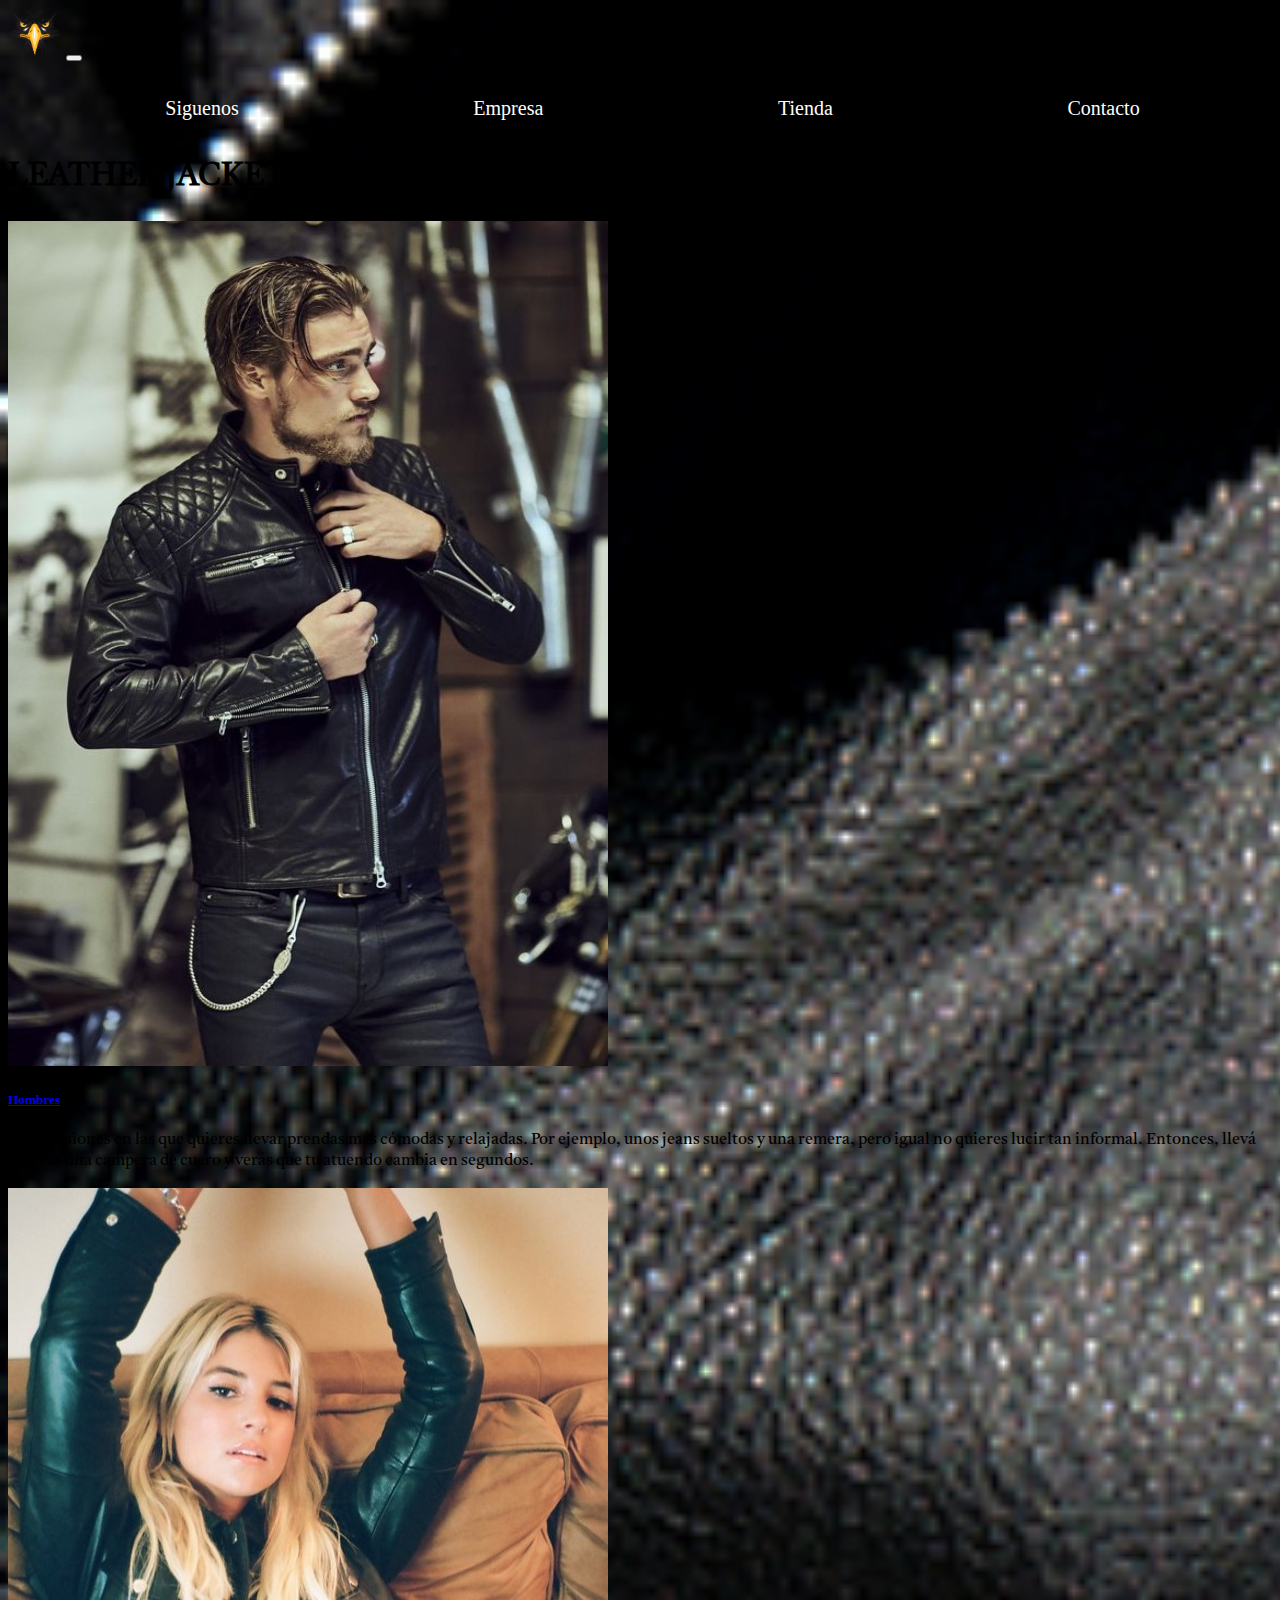
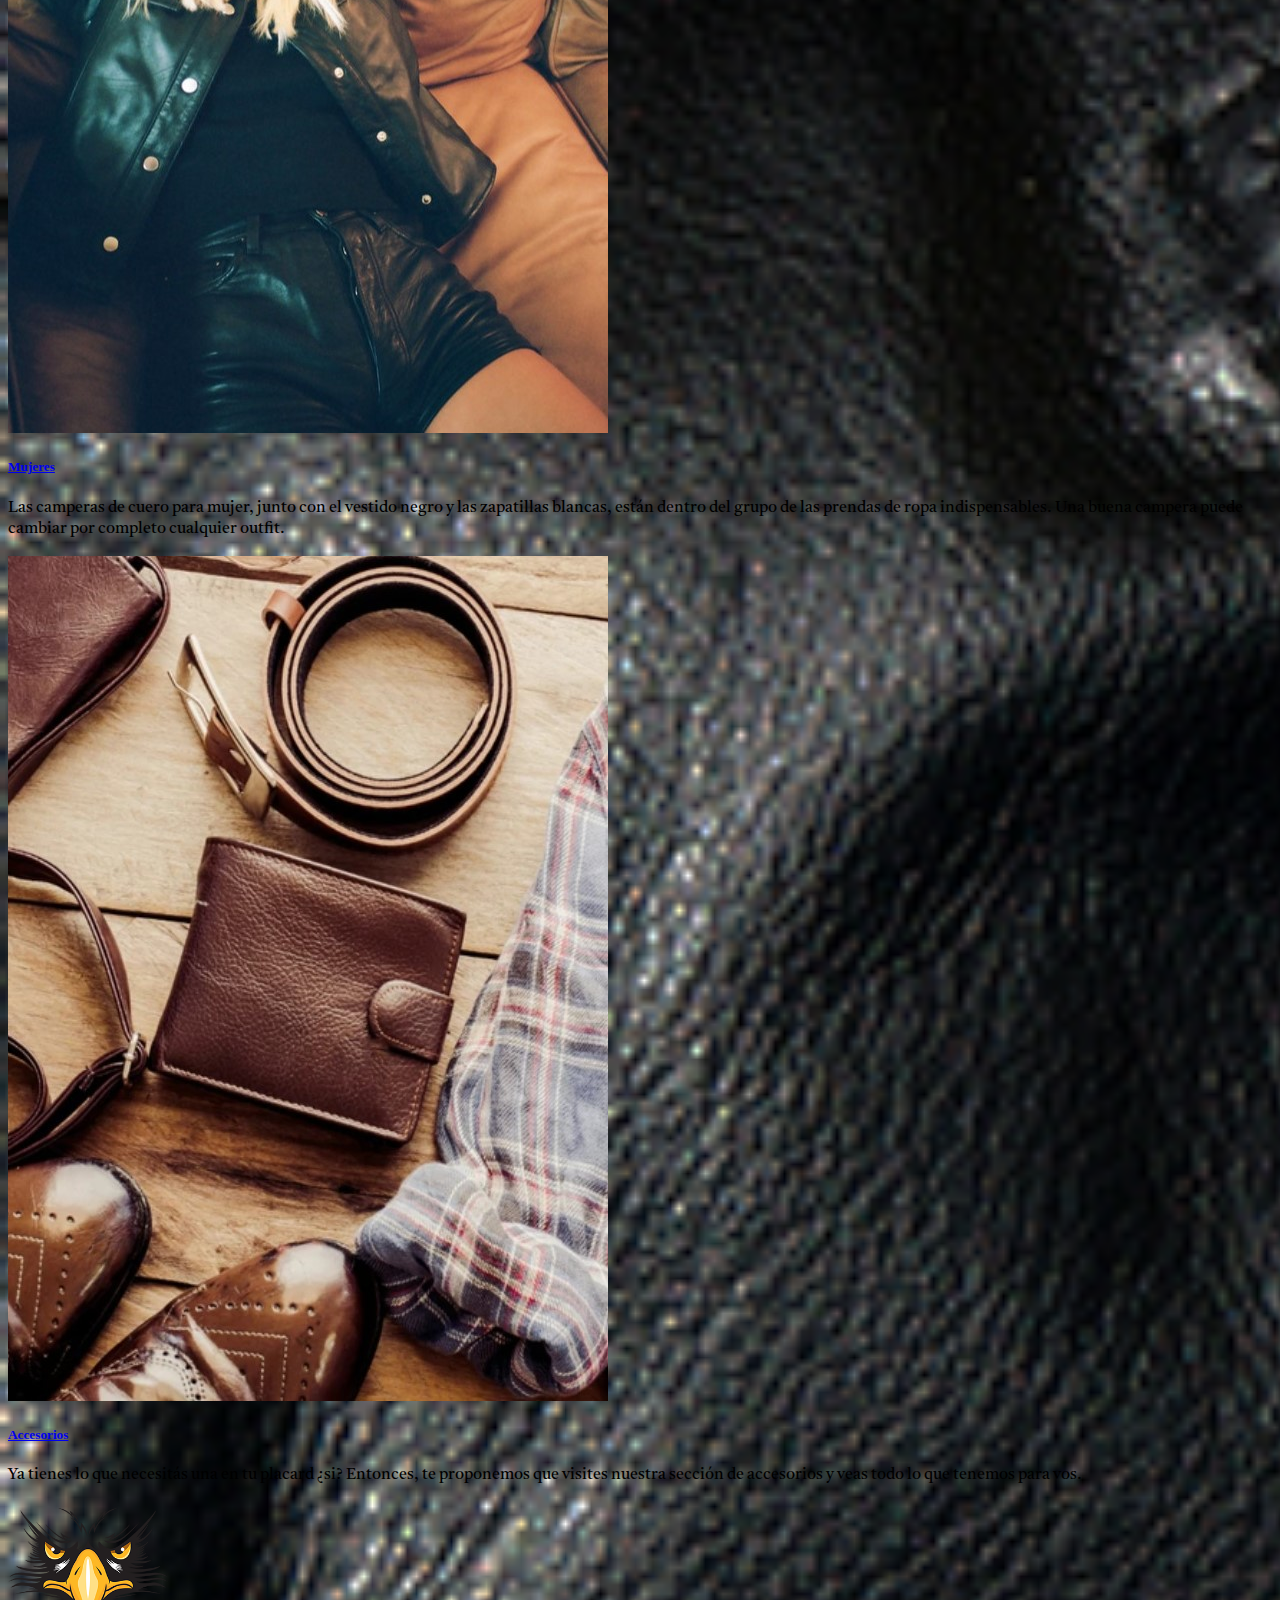
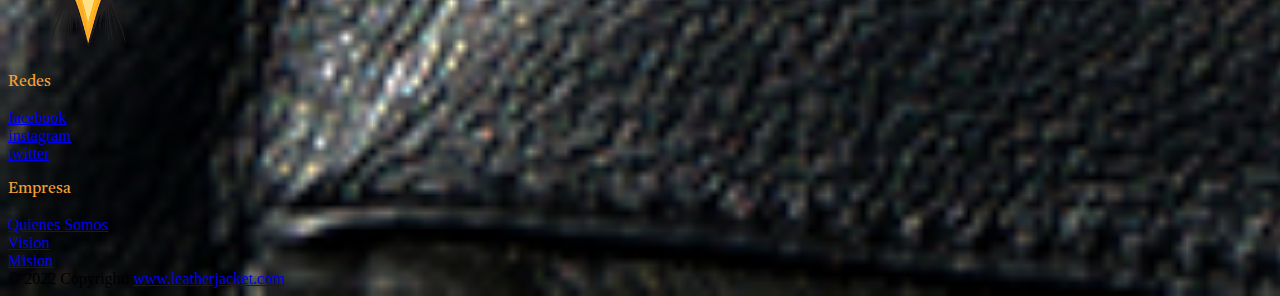
<file: index.html>
<!DOCTYPE html>
<html lang="es">

<head>
  <meta charset="UTF-8">
  <meta http-equiv="X-UA-Compatible" content="IE=edge">
  <meta name="viewport" content="width=device-width, initial-scale=1.0">
  <meta name="description"
    content="Compra online de Camperas de cuero mixtas. Aceptamos todas las tarjetas. Encarga tu pedido, pagalo online y recibilo donde quieras dentro del pais.">
  <meta name="keywords" content="Leather Jacket, Camperas de cuero vacuno, no pases frio, Abrigos, accesorios de cuero">
  <title>Leather Jacket</title>
  <link rel="shortcut icon" href="./assets/img/Eaglelogo.png" type="image/x-icon">
  <link rel="preconnect" href="https://fonts.googleapis.com">
  <link rel="preconnect" href="https://fonts.gstatic.com" crossorigin>
  <link href="https://fonts.googleapis.com/css2?family=Indie+Flower&family=Inter:wght@100&family=Pacifico&family=Tiro+Bangla:ital@1&display=swap" rel="stylesheet">
  <link href="https://cdn.jsdelivr.net/npm/bootstrap@5.2.0-beta1/dist/css/bootstrap.min.css" rel="stylesheet"
    integrity="sha384-0evHe/X+R7YkIZDRvuzKMRqM+OrBnVFBL6DOitfPri4tjfHxaWutUpFmBp4vmVor" crossorigin="anonymous">
  <link rel="stylesheet" href="./assets/css/style.css">
</head>
<body>
  <nav class="navbar navbar-expand-sm p-0 bg-light">
    <div class="container-fluid align-items-center bg-dark">
      <a class="navbar-brand" href="./index.html"><img src="./assets/img/Eaglelogo.png" height="50px"
          alt="Leather Jacket logo"></a>
      <button class="navbar-toggler" type="button" data-bs-toggle="collapse" data-bs-target="#navbarNav"
        aria-controls="navbarNav" aria-expanded="false" aria-label="Toggle navigation">
        <span class="navbar-toggler-icon"></span>
      </button>
      <div class="collapse menu navbar-collapse justify-content-end" id="navbarNav">
        <ul class="navbar-nav menu-horizontal">
          <!--Siguenos-->
          <li class="nav-item">
            <a class="nav-link" aria-current="page" href="#">Siguenos</a>
            <ul class="menu-vertical p-0 text-center">
              <li><a href="https://www.facebook.com/" target="_blank">facebook</a></li>
              <li><a href="https://www.instagram.com/" target="_blank">instagram</a></li>
              <li><a href="https://twitter.com/" target="_blank">twitter</a></li>
            </ul>
          </li>
          <!--Empresa-->
          <li class="nav-item">
            <a class="nav-link" href="#">Empresa</a>
            <ul class="menu-vertical p-0 text-center">
              <li><a class="d-block" type="button" data-bs-toggle="offcanvas" data-bs-target="#offcanvasResponsive0"
                  aria-controls="offcanvasResponsive0">Quienes Somos</a>
              </li>
              <div class="offcanvas-xxl offcanvas-end" tabindex="-1" id="offcanvasResponsive0"
                aria-labelledby="offcanvasResponsive0Label">
                <div class="offcanvas-header">
                  <h5 class="offcanvas-title" id="offcanvasResponsive0Label">Quienes Somos</h5>
                  <button type="button" class="btn-close" data-bs-dismiss="offcanvas"
                    data-bs-target="#offcanvasResponsive0" aria-label="Close"></button>
                </div>
                <div class="offcanvas-body">
                  <p class="mb-0">Somos una empresa familiar fundada en el año 2000 y nuestro objetivo principal es
                    obtener la mayor calidad en los productos que fabricamos. Para ello invertimos continuamente en la
                    investigación y el desarrollo y utilizamos la mejor tecnología; nuestra misión está orientada al
                    desarrollo de estrategias y de políticas sustentables.
                    Con mas de 20 años de experiencia, somos uno de los principales productores de cueros vacunos
                    terminados y semiterminados de la Argentina, destinados a la industria de la moda como tambien a los
                    sectores automotriz, marroquinería, calzado, tapicería residencial, entre otros.
                    La excelencia de nuestros productos es reconocida internacionalmente. Somos líderes en los segmentos
                    de negocios en los que participamos. Asimismo, por nuestra escala de producción, flexibilidad,
                    solidez y confiabilidad somos proveedores de grandes empresas en todo el mundo. todo el mundo.</p>
                </div>
              </div>
              <li><a class="d-block" type="button" data-bs-toggle="offcanvas" data-bs-target="#offcanvasResponsive1"
                  aria-controls="offcanvasResponsive1">Institucional</a>
              </li>
              <div class="offcanvas-xxl offcanvas-end" tabindex="-1" id="offcanvasResponsive1"
                aria-labelledby="offcanvasResponsive1Label">
                <div class="offcanvas-header">
                  <h5 class="offcanvas-title" id="offcanvasResponsive1Label">Institucional</h5>
                  <button type="button" class="btn-close" data-bs-dismiss="offcanvas"
                    data-bs-target="#offcanvasResponsive1" aria-label="Close"></button>
                </div>
                <div class="offcanvas-body">
                  <h5>Te interesa formar parte de nuestro equipo de trabajo?</h5>
                  <p class="mb-0 mt-5">Para participar de nuestros procesos de selección, por favor, envianos tu
                    curriculum. Si tu perfil coincide con alguna de nuestras búsquedas actuales, nuestro equipo de
                    recursos humanos se pondrá en contacto con vos.</p>
                  <div class="input-group mt-5">
                    <input type="file" class="form-control" id="inputGroupFile02">
                    <label class="input-group-text" for="inputGroupFile02">Subir</label>
                  </div>
                </div>
              </div>
              <li><a class="d-block" type="button" data-bs-toggle="offcanvas" data-bs-target="#offcanvasResponsive2"
                  aria-controls="offcanvasResponsive2">Proveedores</a>
              </li>
              <div class="offcanvas-xxl offcanvas-end" tabindex="-1" id="offcanvasResponsive2"
                aria-labelledby="offcanvasResponsive2Label">
                <div class="offcanvas-header">
                  <h5 class="offcanvas-title" id="offcanvasResponsive2Label">Proveedores</h5>
                  <button type="button" class="btn-close" data-bs-dismiss="offcanvas"
                    data-bs-target="#offcanvasResponsive2" aria-label="Close"></button>
                </div>
                <div class="offcanvas-body">
                  <p class="mb-0">Si deseas ser nuestro compañero, por favor, completá el siguiente formulario, con la
                    información de tu empresa, y un responsable de Leather Jacket se contactará a la brevedad.</p>
                  <div class="card col-12 p-2">
                    <div class="form-floating mb-3">
                      <input type="email" class="form-control" id="floatingInput" placeholder="name@example.com">
                      <label for="floatingInput">Email</label>
                    </div>
                    <div class="form-floating mb-3">
                      <input type="text" class="form-control" id="floatingInput" placeholder="text">
                      <label for="floatingInput">Nombre de la Empresa</label>
                    </div>
                    <div class="form-floating mb-3">
                      <input type="tel" class="form-control" id="floatingInput" placeholder="numero">
                      <label for="floatingInput">Numero de Contacto</label>
                    </div>
                    <div class="form-floating mb-3">
                      <input type="text" class="form-control" id="inputCity" placeholder="ciudad">
                      <label for="inputCity" class="form-label">Ciudad</label>
                    </div>
                    <button type="submit" class="btn bg-dark text-center text-white">Enviar</button>
                  </div>
                </div>
              </div>
            </ul>
          </li>
          <!--tienda-->
          <li class="nav-item">
            <a class="nav-link" href="#">Tienda</a>
            <ul class="menu-vertical p-0 text-center">
              <li><a class="d-block" type="button" data-bs-toggle="offcanvas" data-bs-target="#offcanvasResponsive4"
                  aria-controls="offcanvasResponsive4">Nuestros Productos</a>
              </li>
              <div class="offcanvas-xxl offcanvas-end" tabindex="-1" id="offcanvasResponsive4"
                aria-labelledby="offcanvasResponsive4Label">
                <div class="offcanvas-header">
                  <h5 class="offcanvas-title" id="offcanvasResponsive4Label">Nuestros Productos</h5>
                  <button type="button" class="btn-close" data-bs-dismiss="offcanvas"
                    data-bs-target="#offcanvasResponsive4" aria-label="Close"></button>
                </div>
                <div class="offcanvas-body">
                  <p class="mb-0">Somos reconocidos internacionalmente por la excelencia de nuestros productos y por
                    cumplir con los más altos estándares de calidad, en una industria de grandes exigencias. Nos
                    superamos día a día para entregar cueros de alta gama, de manera confiable por la calidad
                    consistente junto con la capacidad para producir grandes volúmenes, con la flexibilidad necesaria.
                    Nuestra moderna planta industrial está equipada con la más avanzada tecnología disponible en materia
                    de producción con sustentabilidad ambiental.</p>
                </div>
              </div>
              <li><a class="d-block" type="button" data-bs-toggle="offcanvas" data-bs-target="#offcanvasResponsive5"
                  aria-controls="offcanvasResponsive5">Marroquinería</a>
              </li>
              <div class="offcanvas-xxl offcanvas-end" tabindex="-1" id="offcanvasResponsive5"
                aria-labelledby="offcanvasResponsive5Label">
                <div class="offcanvas-header">
                  <h5 class="offcanvas-title" id="offcanvasResponsive5Label">Marroquinería</h5>
                  <button type="button" class="btn-close" data-bs-dismiss="offcanvas"
                    data-bs-target="#offcanvasResponsive5" aria-label="Close"></button>
                </div>
                <div class="offcanvas-body">
                  <p class="mb-0">Nuestra línea de cueros para marroquinería se caracteriza por usar materia prima de la
                    mejor calidad, orientada a atender un mercado cada vez más sofisticado.
                    Para satisfacer las exigencias de nuestros clientes, contamos con una amplia línea de colores,
                    texturas y terminaciones que se actualizan constantemente en una industria tan dinámica, cumpliendo
                    con todos los requerimientos internacionales.</p>
                </div>
              </div>
              <li><a class="d-block" type="button" data-bs-toggle="offcanvas" data-bs-target="#offcanvasResponsive6"
                  aria-controls="offcanvasResponsive6">Cambios y Devoluciones</a>
              </li>
              <div class="offcanvas-xxl offcanvas-end" tabindex="-1" id="offcanvasResponsive6"
                aria-labelledby="offcanvasResponsive6Label">
                <div class="offcanvas-header">
                  <h5 class="offcanvas-title" id="offcanvasResponsive6Label">Cambios y Devoluciones</h5>
                  <button type="button" class="btn-close" data-bs-dismiss="offcanvas"
                    data-bs-target="#offcanvasResponsive6" aria-label="Close"></button>
                </div>
                <div class="offcanvas-body">
                  <p class="mb-0">Para realizar el cambio o devolucion contás con 30 días corridos a partir de la
                    recepción de tu pedido; esta gestión podés solicitarla enviando un email a leatherjacket@cliente.com
                    con los datos de tu cumpra.</p>
                </div>
              </div>
            </ul>
          </li>
          <!--contacto-->
          <li class="nav-item">
            <a class="nav-link" href="./assets/pages/contacto.html">Contacto</a>
          </li>
        </ul>
      </div>
    </div>
  </nav>
  <header class="container-fluid contenedor mt-3">
    <h1 class="row col-12 justify-content-center text-white">LEATHER JACKET</h1>
  </header>
  <!--cards-->
  <div class="container-fluid cards row justify-content-center m-0">
    <!--card1-->
    <div class="card col-12 col-sm-3 m-1 p-1">
      <img src="./assets/img/camp01CH.jpg" class="card-img-top" alt="Camperas Para Hombres">
      <div class="card-body text-center row">
        <h5 class="card-title"><a href="./assets/pages/hombres.html" class="text-decoration-none text-black">Hombres</a>
        </h5>
        <p class="card-text">Hay ocasiones en las que quieres llevar prendas más cómodas y relajadas. Por ejemplo, unos
          jeans sueltos y una remera, pero igual no quieres lucir tan informal. Entonces, llevá con vos una campera de
          cuero y verás que tu atuendo cambia en segundos.</p>
      </div>
    </div>
    <!--card2-->
    <div class="card col-12 col-sm-3 m-1 p-1">
      <img src="./assets/img/camp01CM.jpg" class="card-img-top" alt="Camperas Para Mujeres">
      <div class="card-body text-center row">
        <h5 class="card-title"><a href="./assets/pages/mujeres.html" class="text-decoration-none text-black">Mujeres</a>
        </h5>
        <p class="card-text">Las camperas de cuero para mujer, junto con el vestido negro y las zapatillas blancas,
          están dentro del grupo de las prendas de ropa indispensables. Una buena campera puede cambiar por completo
          cualquier outfit.</p>
      </div>
    </div>
    <!--card3-->
    <div class="card col-12 col-sm-3 m-1 p-1">
      <img src="./assets/img/acc01.jpg" class="card-img-top" alt="Accesorios De Cuero">
      <div class="card-body text-center row ">
        <h5 class="card-title"><a href="./assets/pages/accesorios.html"
            class="text-decoration-none text-black">Accesorios</a></h5>
        <p class="card-text">Ya tienes lo que necesitás una en tu placard ¿si? Entonces, te proponemos que visites
          nuestra sección de accesorios y veas todo lo que tenemos para vos.</p>
      </div>
    </div>
  </div>
  <!--footer-->
  <footer class="footer container-fluid text-center">
    <div class="row p-5 bg-dark">
      <div class="col-12 col-sm-4">
        <img class="logo img-fluid mb-3" src="./assets/img/Eaglelogo.png" alt="Logo leatherjacket">
      </div>
      <div class="col-12 col-sm-4">
        <p class="h3 mb-3">Redes</p>
        <div class="mb-3">
          <a class="text-white text-decoration-none" href="https://www.facebook.com/" target="_blank">facebook</a>
        </div>
        <div class="mb-3">
          <a class="text-white text-decoration-none" href="https://www.instagram.com/" target="_blank">instagram</a>
        </div>
        <div class="mb-3">
          <a class="text-white text-decoration-none" href="https://twitter.com/" target="_blank">twitter</a>
        </div>
      </div>
      <div class="col-12 col-sm-4">
        <p class="h3 mb-3">Empresa</p>
        <div class="mb-3">
          <a class="text-white text-decoration-none" href="./assets/pages/contacto.html#quienessomos">Quienes Somos</a>
        </div>
        <div class="mb-3">
          <a class="text-white text-decoration-none" href="./assets/pages/contacto.html#Vision">Vision</a>
        </div>
        <div class="mb-3">
          <a class="text-white text-decoration-none" href="./assets/pages/contacto.html#Mision">Mision</a>
        </div>
      </div>
      <div class="container-fluid mt-3 mb-0 text-center bg-dark text-secondary">
        © 2022 Copyright:
        <a class="text-secondary text-decoration-none" href="https://leatherjacket.com/">www.leatherjacket.com</a>
      </div>
    </div>
  </footer>
  <script src="https://cdn.jsdelivr.net/npm/bootstrap@5.2.0-beta1/dist/js/bootstrap.bundle.min.js"
    integrity="sha384-pprn3073KE6tl6bjs2QrFaJGz5/SUsLqktiwsUTF55Jfv3qYSDhgCecCxMW52nD2"
    crossorigin="anonymous"></script>
</body>
</html>
</file>
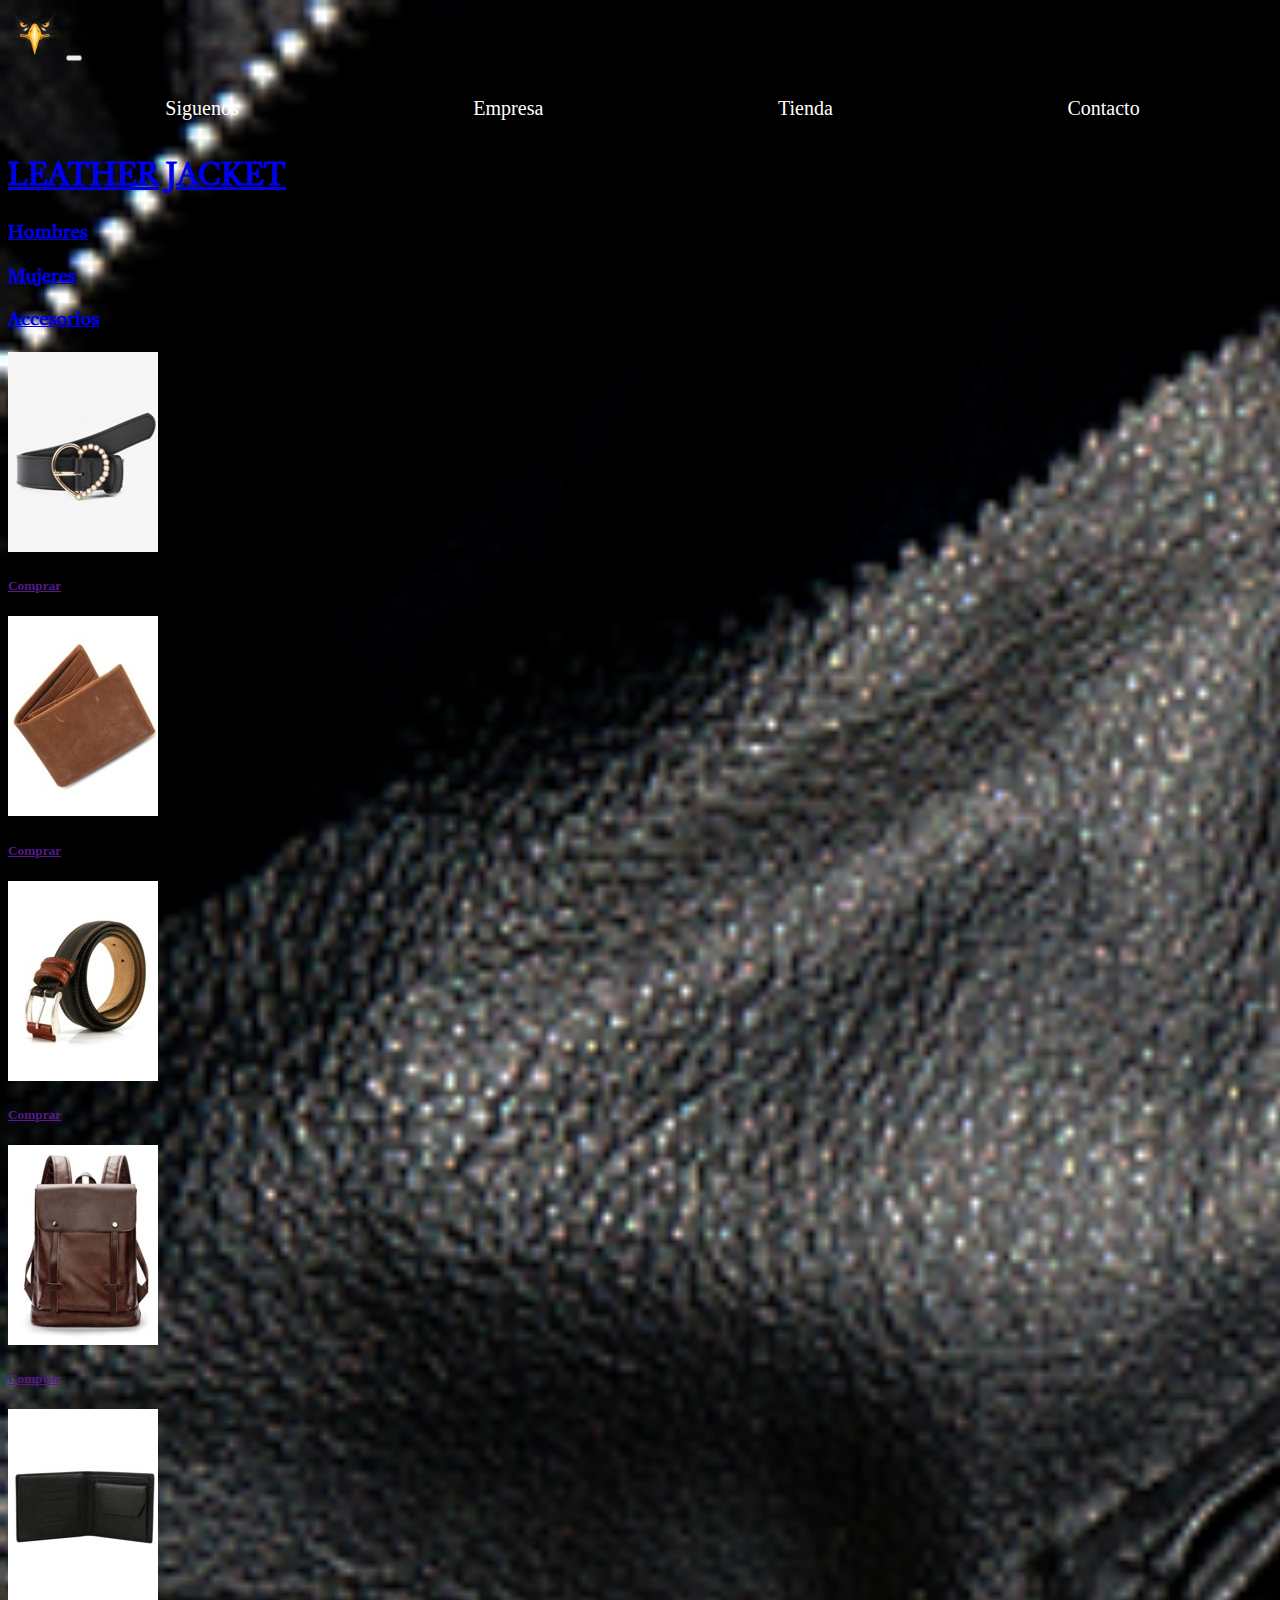
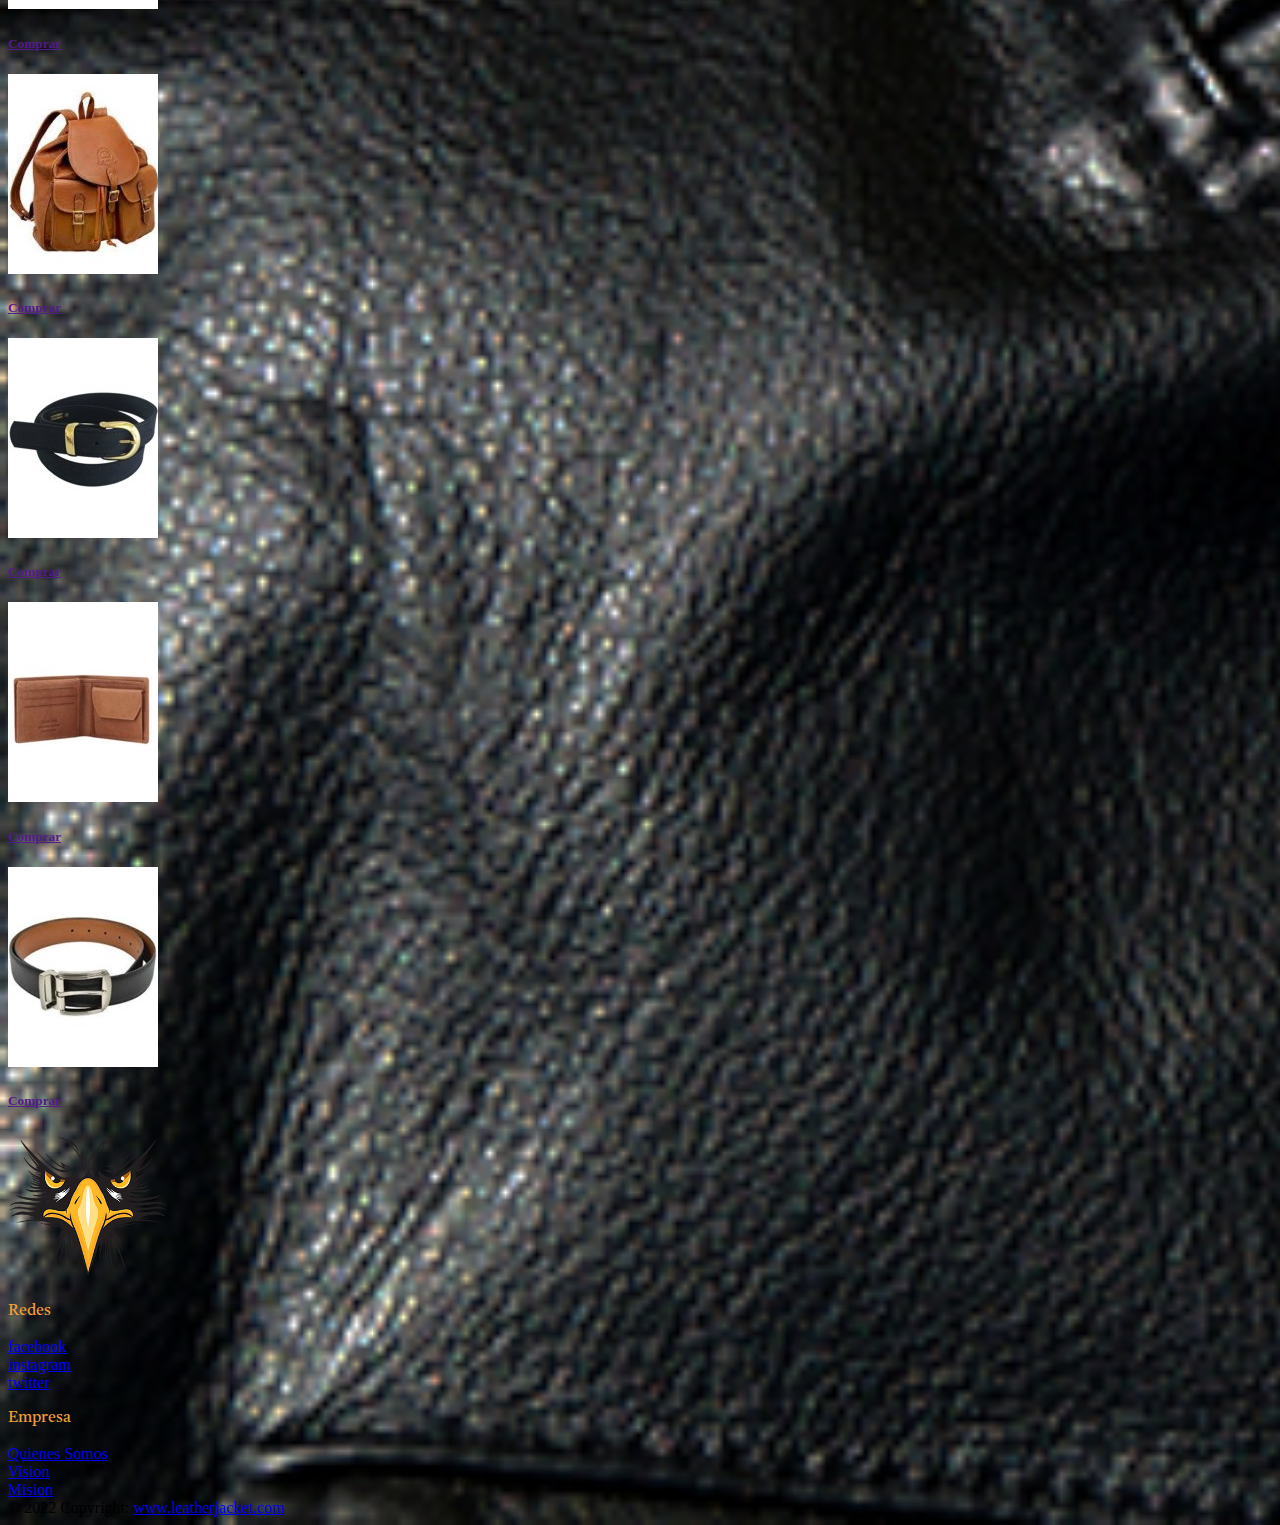
<file: assets/pages/accesorios.html>
<!DOCTYPE html>
<html lang="es">

<head>
  <meta charset="UTF-8">
  <meta http-equiv="X-UA-Compatible" content="IE=edge">
  <meta name="viewport" content="width=device-width, initial-scale=1.0">
  <meta name="description"
    content="Compra online de Camperas de cuero mixtas. Aceptamos todas las tarjetas. Encarga tu pedido, pagalo online y recibilo donde quieras dentro del pais.">
  <meta name="keywords"
    content="Leather Jacket, Accesorios de cuero vacuno, no pases frio, Abrigos, marroquineria, billeteras, cintos, accesorios de Cuero">
  <title>LJ Accesorios</title>
  <link rel="shortcut icon" href="../img/Eaglelogo.png" type="image/x-icon">
  <link rel="preconnect" href="https://fonts.googleapis.com">
  <link rel="preconnect" href="https://fonts.gstatic.com" crossorigin>
  <link href="https://fonts.googleapis.com/css2?family=Indie+Flower&family=Inter:wght@100&family=Pacifico&family=Tiro+Bangla:ital@1&display=swap" rel="stylesheet">
  <link href="https://cdn.jsdelivr.net/npm/bootstrap@5.2.0-beta1/dist/css/bootstrap.min.css" rel="stylesheet"
    integrity="sha384-0evHe/X+R7YkIZDRvuzKMRqM+OrBnVFBL6DOitfPri4tjfHxaWutUpFmBp4vmVor" crossorigin="anonymous">
  <link rel="stylesheet" href="../css/style.css">
</head>
<body>
  <nav class="navbar navbar-expand-sm p-0 bg-light">
    <div class="container-fluid align-items-center bg-dark">
      <a class="navbar-brand" href="../../index.html"><img src="../img/Eaglelogo.png" height="50px"
          alt="Leather Jacket logo"></a>
      <button class="navbar-toggler" type="button" data-bs-toggle="collapse" data-bs-target="#navbarNav"
        aria-controls="navbarNav" aria-expanded="false" aria-label="Toggle navigation">
        <span class="navbar-toggler-icon"></span>
      </button>
      <div class="collapse menu navbar-collapse justify-content-end" id="navbarNav">
        <ul class="navbar-nav menu-horizontal">
          <!--Siguenos-->
          <li class="nav-item">
            <a class="nav-link" aria-current="page" href="#">Siguenos</a>
            <ul class="menu-vertical p-0 text-center">
              <li><a href="https://www.facebook.com/" target="_blank">facebook</a></li>
              <li><a href="https://www.instagram.com/" target="_blank">instagram</a></li>
              <li><a href="https://twitter.com/" target="_blank">twitter</a></li>
            </ul>
          </li>
          <!--Empresa-->
          <li class="nav-item">
            <a class="nav-link" href="#">Empresa</a>
            <ul class="menu-vertical p-0 text-center">
              <li><a class="d-block" type="button" data-bs-toggle="offcanvas" data-bs-target="#offcanvasResponsive0"
                  aria-controls="offcanvasResponsive0">Quienes Somos</a>
              </li>
              <div class="offcanvas-xxl offcanvas-end" tabindex="-1" id="offcanvasResponsive0"
                aria-labelledby="offcanvasResponsive0Label">
                <div class="offcanvas-header">
                  <h5 class="offcanvas-title" id="offcanvasResponsive0Label">Quienes Somos</h5>
                  <button type="button" class="btn-close" data-bs-dismiss="offcanvas"
                    data-bs-target="#offcanvasResponsive0" aria-label="Close"></button>
                </div>
                <div class="offcanvas-body">
                  <p class="mb-0">Somos una empresa familiar fundada en el año 2000 y nuestro objetivo principal es
                    obtener la mayor calidad en los productos que fabricamos. Para ello invertimos continuamente en la
                    investigación y el desarrollo y utilizamos la mejor tecnología; nuestra misión está orientada al
                    desarrollo de estrategias y de políticas sustentables.
                    Con mas de 20 años de experiencia, somos uno de los principales productores de cueros vacunos
                    terminados y semiterminados de la Argentina, destinados a la industria de la moda como tambien a los
                    sectores automotriz, marroquinería, calzado, tapicería residencial, entre otros.
                    La excelencia de nuestros productos es reconocida internacionalmente. Somos líderes en los segmentos
                    de negocios en los que participamos. Asimismo, por nuestra escala de producción, flexibilidad,
                    solidez y confiabilidad somos proveedores de grandes empresas en todo el mundo. todo el mundo.</p>
                </div>
              </div>
              <li><a class="d-block" type="button" data-bs-toggle="offcanvas" data-bs-target="#offcanvasResponsive1"
                  aria-controls="offcanvasResponsive1">Institucional</a>
              </li>
              <div class="offcanvas-xxl offcanvas-end" tabindex="-1" id="offcanvasResponsive1"
                aria-labelledby="offcanvasResponsive1Label">
                <div class="offcanvas-header">
                  <h5 class="offcanvas-title" id="offcanvasResponsive1Label">Institucional</h5>
                  <button type="button" class="btn-close" data-bs-dismiss="offcanvas"
                    data-bs-target="#offcanvasResponsive1" aria-label="Close"></button>
                </div>
                <div class="offcanvas-body">
                  <h5>Te interesa formar parte de nuestro equipo de trabajo?</h5>
                  <p class="mb-0 mt-5">Para participar de nuestros procesos de selección, por favor, envianos tu
                    curriculum. Si tu perfil coincide con alguna de nuestras búsquedas actuales, nuestro equipo de
                    recursos humanos se pondrá en contacto con vos.</p>
                  <div class="input-group mt-5">
                    <input type="file" class="form-control" id="inputGroupFile02">
                    <label class="input-group-text" for="inputGroupFile02">Subir</label>
                  </div>
                </div>
              </div>
              <li><a class="d-block" type="button" data-bs-toggle="offcanvas" data-bs-target="#offcanvasResponsive2"
                  aria-controls="offcanvasResponsive2">Proveedores</a>
              </li>
              <div class="offcanvas-xxl offcanvas-end" tabindex="-1" id="offcanvasResponsive2"
                aria-labelledby="offcanvasResponsive2Label">
                <div class="offcanvas-header">
                  <h5 class="offcanvas-title" id="offcanvasResponsive2Label">Proveedores</h5>
                  <button type="button" class="btn-close" data-bs-dismiss="offcanvas"
                    data-bs-target="#offcanvasResponsive2" aria-label="Close"></button>
                </div>
                <div class="offcanvas-body">
                  <p class="mb-0">Si deseas ser nuestro compañero, por favor, completá el siguiente formulario, con la
                    información de tu empresa, y un responsable de Leather Jacket se contactará a la brevedad.</p>
                  <div class="card col-12 p-2">
                    <div class="form-floating mb-3">
                      <input type="email" class="form-control" id="floatingInput" placeholder="name@example.com">
                      <label for="floatingInput">Email</label>
                    </div>
                    <div class="form-floating mb-3">
                      <input type="text" class="form-control" id="floatingInput" placeholder="text">
                      <label for="floatingInput">Nombre de la Empresa</label>
                    </div>
                    <div class="form-floating mb-3">
                      <input type="tel" class="form-control" id="floatingInput" placeholder="numero">
                      <label for="floatingInput">Numero de Contacto</label>
                    </div>
                    <div class="form-floating mb-3">
                      <input type="text" class="form-control" id="inputCity" placeholder="ciudad">
                      <label for="inputCity" class="form-label">Ciudad</label>
                    </div>
                    <button type="submit" class="btn bg-dark text-center text-white">Enviar</button>
                  </div>
                </div>
              </div>
            </ul>
          </li>
          <!--tienda-->
          <li class="nav-item">
            <a class="nav-link" href="#">Tienda</a>
            <ul class="menu-vertical p-0 text-center">
              <li><a class="d-block" type="button" data-bs-toggle="offcanvas" data-bs-target="#offcanvasResponsive4"
                  aria-controls="offcanvasResponsive4">Nuestros Productos</a>
              </li>
              <div class="offcanvas-xxl offcanvas-end" tabindex="-1" id="offcanvasResponsive4"
                aria-labelledby="offcanvasResponsive4Label">
                <div class="offcanvas-header">
                  <h5 class="offcanvas-title" id="offcanvasResponsive4Label">Nuestros Productos</h5>
                  <button type="button" class="btn-close" data-bs-dismiss="offcanvas"
                    data-bs-target="#offcanvasResponsive4" aria-label="Close"></button>
                </div>
                <div class="offcanvas-body">
                  <p class="mb-0">Somos reconocidos internacionalmente por la excelencia de nuestros productos y por
                    cumplir con los más altos estándares de calidad, en una industria de grandes exigencias. Nos
                    superamos día a día para entregar cueros de alta gama, de manera confiable por la calidad
                    consistente junto con la capacidad para producir grandes volúmenes, con la flexibilidad necesaria.
                    Nuestra moderna planta industrial está equipada con la más avanzada tecnología disponible en materia
                    de producción con sustentabilidad ambiental.</p>
                </div>
              </div>
              <li><a class="d-block" type="button" data-bs-toggle="offcanvas" data-bs-target="#offcanvasResponsive5"
                  aria-controls="offcanvasResponsive5">Marroquinería</a>
              </li>
              <div class="offcanvas-xxl offcanvas-end" tabindex="-1" id="offcanvasResponsive5"
                aria-labelledby="offcanvasResponsive5Label">
                <div class="offcanvas-header">
                  <h5 class="offcanvas-title" id="offcanvasResponsive5Label">Marroquinería</h5>
                  <button type="button" class="btn-close" data-bs-dismiss="offcanvas"
                    data-bs-target="#offcanvasResponsive5" aria-label="Close"></button>
                </div>
                <div class="offcanvas-body">
                  <p class="mb-0">Nuestra línea de cueros para marroquinería se caracteriza por usar materia prima de la
                    mejor calidad, orientada a atender un mercado cada vez más sofisticado.
                    Para satisfacer las exigencias de nuestros clientes, contamos con una amplia línea de colores,
                    texturas y terminaciones que se actualizan constantemente en una industria tan dinámica, cumpliendo
                    con todos los requerimientos internacionales.</p>
                </div>
              </div>
              <li><a class="d-block" type="button" data-bs-toggle="offcanvas" data-bs-target="#offcanvasResponsive6"
                  aria-controls="offcanvasResponsive6">Cambios y Devoluciones</a>
              </li>
              <div class="offcanvas-xxl offcanvas-end" tabindex="-1" id="offcanvasResponsive6"
                aria-labelledby="offcanvasResponsive6Label">
                <div class="offcanvas-header">
                  <h5 class="offcanvas-title" id="offcanvasResponsive6Label">Cambios y Devoluciones</h5>
                  <button type="button" class="btn-close" data-bs-dismiss="offcanvas"
                    data-bs-target="#offcanvasResponsive6" aria-label="Close"></button>
                </div>
                <div class="offcanvas-body">
                  <p class="mb-0">Para realizar el cambio o devolucion contás con 30 días corridos a partir de la
                    recepción de tu pedido; esta gestión podés solicitarla enviando un email a leatherjacket@cliente.com
                    con los datos de tu cumpra.</p>
                </div>
              </div>
            </ul>
          </li>
          <!--contacto-->
          <li class="nav-item">
            <a class="nav-link" href="./contacto.html">Contacto</a>
          </li>
        </ul>
      </div>
    </div>
  </nav>
  <!--Header-->
  <header class="container-fluid contenedor mt-3">
    <h1 class="row col-12 m-0"><a class="text-decoration-none text-white text-center" href="../../index.html">LEATHER
        JACKET</a></h1>
    <div class="container-fluid row col-12 text-center m-0 mt-3">
      <h3 class="col-12 col-sm-4"><a class="text-decoration-none text-white" href="./hombres.html">Hombres</a>
      </h3>
      <h3 class="col-12 col-sm-4"><a class="text-decoration-none text-white" href="./mujeres.html">Mujeres</a>
      </h3>
      <h3 class="col-12 col-sm-4"><a class="text-decoration-none text-white" href="./accesorios.html">Accesorios</a>
      </h3>
    </div>
  </header>
  <!--Main-->
  <main>
    <div class="container-fluid row col-12 justify-content-center m-0 mb-3">
      <div class="card col-12 col-sm-3 text-center m-1 p-2">
        <img src="../img/a01.jpg" alt="cinto negro mujer, hebilla corazon">
        <h5><a class="text-decoration-none text-black" href="">Comprar</a></h5>
      </div>
      <div class="card col-12 col-sm-3 text-center m-1 p-2">
        <img src="../img/a02.jpg" alt="Billetera marron">
        <h5><a class="text-decoration-none text-black" href="">Comprar</a></h5>
      </div>
      <div class="card col-12 col-sm-3 text-center m-1 p-2">
        <img src="../img/a03.jpg" alt="cinto negro y rojo">
        <h5><a class="text-decoration-none text-black" href="">Comprar</a></h5>
      </div>
      <div class="card col-12 col-sm-3 text-center m-1 p-2">
        <img src="../img/a04.jpg" alt="mochila marron">
        <h5><a class="text-decoration-none text-black" href="">Comprar</a></h5>
      </div>
      <div class="card col-12 col-sm-3 text-center m-1 p-2">
        <img src="../img/a05.jpg" alt="billetera negra">
        <h5><a class="text-decoration-none text-black" href="">Comprar</a></h5>
      </div>
      <div class="card col-12 col-sm-3 text-center m-1 p-2">
        <img src="../img/a06.jpg" alt="mochila marron claro">
        <h5><a class="text-decoration-none text-black" href="">Comprar</a></h5>
      </div>
      <div class="card col-12 col-sm-3 text-center m-1 p-2">
        <img src="../img/a07.jpeg" alt="cinto negro, hebilla dorada">
        <h5><a class="text-decoration-none text-black" href="">Comprar</a></h5>
      </div>
      <div class="card col-12 col-sm-3 text-center m-1 p-2">
        <img src="../img/a08.jpg" alt="billetera marron">
        <h5><a class="text-decoration-none text-black" href="">Comprar</a></h5>
      </div>
      <div class="card col-12 col-sm-3 text-center m-1 p-2">
        <img src="../img/a09.jpg" alt="cinto negro, hebilla de plata">
        <h5><a class="text-decoration-none text-black" href="">Comprar</a></h5>
      </div>
    </div>
  </main>
  <!--footer-->
  <footer class="footer container-fluid text-center">
    <div class="row p-5 bg-dark">
      <div class="col-12 col-sm-4">
        <img class="logo img-fluid mb-3" src="../img/Eaglelogo.png" alt="Logo leatherjacket">
      </div>
      <div class="col-12 col-sm-4">
        <p class="h3 mb-3">Redes</p>
        <div class="mb-3">
          <a class="text-white text-decoration-none" href="https://www.facebook.com/" target="_blank">facebook</a>
        </div>
        <div class="mb-3">
          <a class="text-white text-decoration-none" href="https://www.instagram.com/" target="_blank">instagram</a>
        </div>
        <div class="mb-3">
          <a class="text-white text-decoration-none" href="https://twitter.com/" target="_blank">twitter</a>
        </div>
      </div>
      <div class="col-12 col-sm-4">
        <p class="h3 mb-3">Empresa</p>
        <div class="mb-3">
          <a class="text-white text-decoration-none" href="./contacto.html#quienessomos">Quienes Somos</a>
        </div>
        <div class="mb-3">
          <a class="text-white text-decoration-none" href="./contacto.html#Vision">Vision</a>
        </div>
        <div class="mb-3">
          <a class="text-white text-decoration-none" href="./contacto.html#Mision">Mision</a>
        </div>
      </div>
      <div class="container-fluid mt-3 mb-0 text-center bg-dark text-secondary">
        © 2022 Copyright:
        <a class="text-secondary text-decoration-none" href="https://leatherjacket.com/">www.leatherjacket.com</a>
      </div>
    </div>
  </footer>
  <script src="https://cdn.jsdelivr.net/npm/bootstrap@5.2.0-beta1/dist/js/bootstrap.bundle.min.js"
    integrity="sha384-pprn3073KE6tl6bjs2QrFaJGz5/SUsLqktiwsUTF55Jfv3qYSDhgCecCxMW52nD2"
    crossorigin="anonymous"></script>
</body>
</html>
</file>
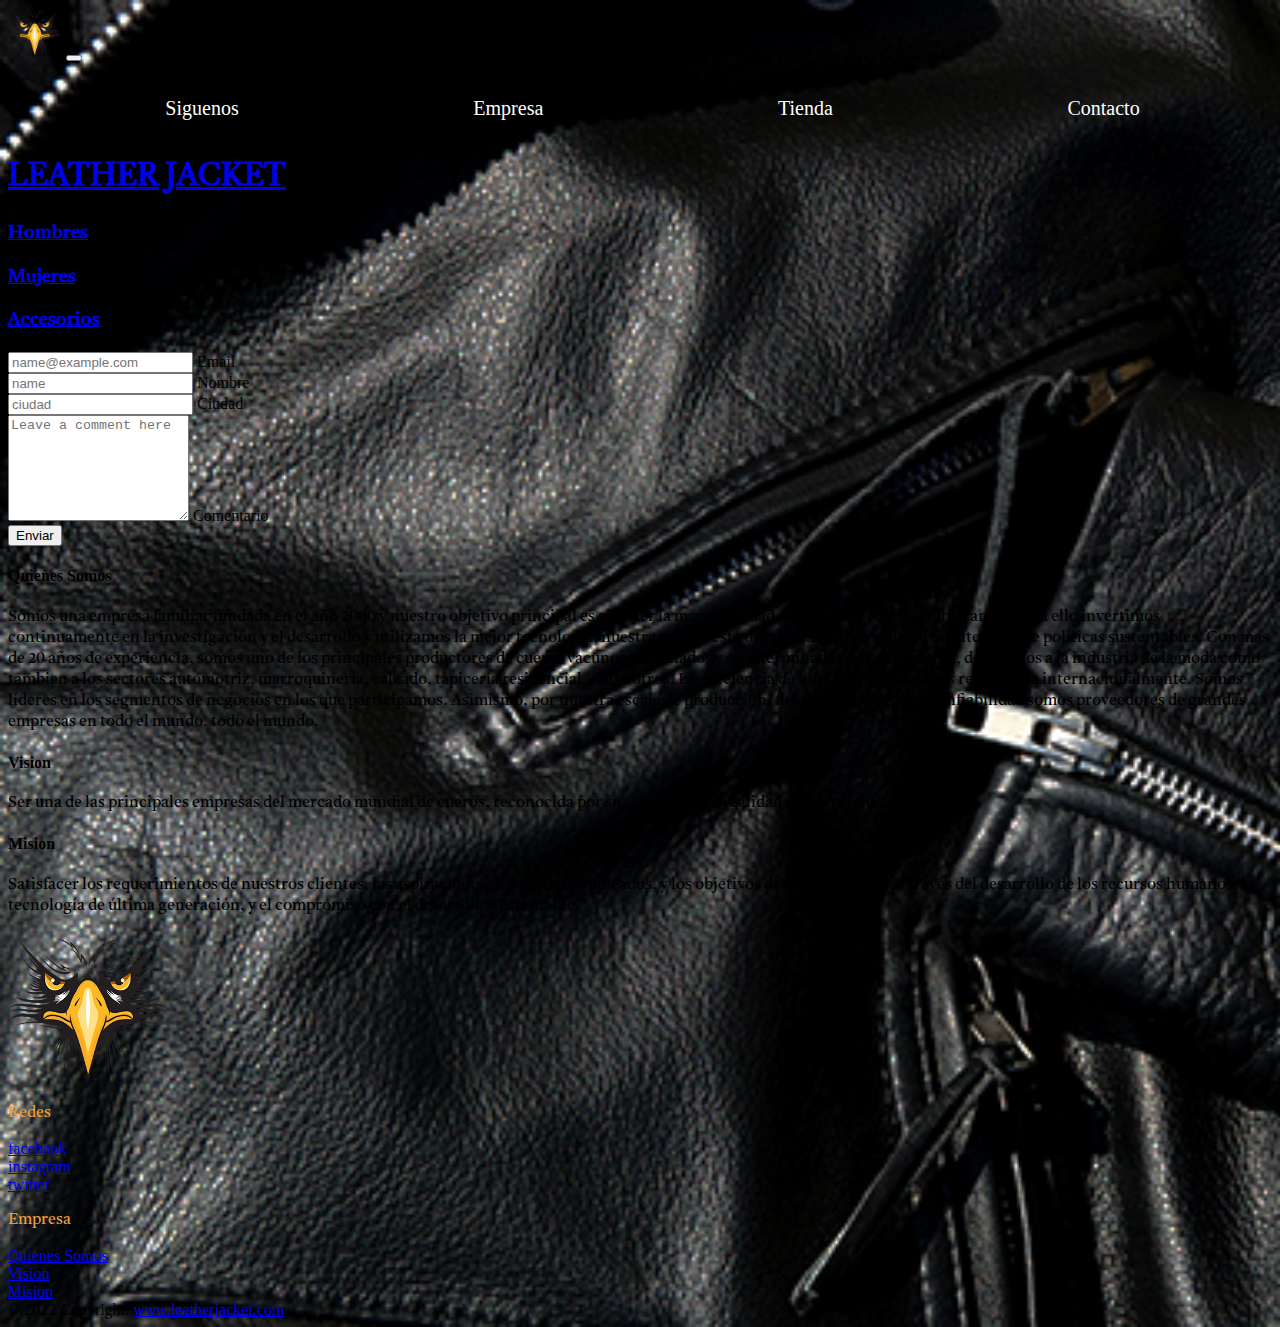
<file: assets/pages/contacto.html>
<!DOCTYPE html>
<html lang="es">
<head>
  <meta charset="UTF-8">
  <meta http-equiv="X-UA-Compatible" content="IE=edge">
  <meta name="viewport" content="width=device-width, initial-scale=1.0">
  <meta name="description"
    content="Compra online de Camperas de cuero mixtas. Aceptamos todas las tarjetas. Encarga tu pedido, pagalo online y recibilo donde quieras dentro del pais.">
  <meta name="keywords"
    content="Leather Jacket, Accesorios de cuero vacuno, no pases frio, Abrigos, accesorios de cuero">
  <title>LJ Contacto</title>
  <link rel="shortcut icon" href="../img/Eaglelogo.png" type="image/x-icon">
  <link rel="preconnect" href="https://fonts.googleapis.com">
  <link rel="preconnect" href="https://fonts.gstatic.com" crossorigin>
  <link href="https://fonts.googleapis.com/css2?family=Indie+Flower&family=Inter:wght@100&family=Pacifico&family=Tiro+Bangla:ital@1&display=swap" rel="stylesheet">
  <link href="https://cdn.jsdelivr.net/npm/bootstrap@5.2.0-beta1/dist/css/bootstrap.min.css" rel="stylesheet"
    integrity="sha384-0evHe/X+R7YkIZDRvuzKMRqM+OrBnVFBL6DOitfPri4tjfHxaWutUpFmBp4vmVor" crossorigin="anonymous">
  <link rel="stylesheet" href="../css/style.css">
</head>
<body>
  <nav class="navbar navbar-expand-sm p-0 bg-light">
    <div class="container-fluid align-items-center bg-dark">
      <a class="navbar-brand" href="../../index.html"><img src="../img/Eaglelogo.png" height="50px"
          alt="Leather Jacket logo"></a>
      <button class="navbar-toggler" type="button" data-bs-toggle="collapse" data-bs-target="#navbarNav"
        aria-controls="navbarNav" aria-expanded="false" aria-label="Toggle navigation">
        <span class="navbar-toggler-icon"></span>
      </button>
      <div class="collapse menu navbar-collapse justify-content-end" id="navbarNav">
        <ul class="navbar-nav menu-horizontal">
          <!--Siguenos-->
          <li class="nav-item">
            <a class="nav-link" aria-current="page" href="#">Siguenos</a>
            <ul class="menu-vertical p-0 text-center">
              <li><a href="https://www.facebook.com/" target="_blank">facebook</a></li>
              <li><a href="https://www.instagram.com/" target="_blank">instagram</a></li>
              <li><a href="https://twitter.com/" target="_blank">twitter</a></li>
            </ul>
          </li>
          <!--Empresa-->
          <li class="nav-item">
            <a class="nav-link" href="#">Empresa</a>
            <ul class="menu-vertical p-0 text-center">
              <li><a class="d-block" type="button" data-bs-toggle="offcanvas" data-bs-target="#offcanvasResponsive0"
                  aria-controls="offcanvasResponsive0">Quienes Somos</a>
              </li>
              <div class="offcanvas-xxl offcanvas-end" tabindex="-1" id="offcanvasResponsive0"
                aria-labelledby="offcanvasResponsive0Label">
                <div class="offcanvas-header">
                  <h5 class="offcanvas-title" id="offcanvasResponsive0Label">Quienes Somos</h5>
                  <button type="button" class="btn-close" data-bs-dismiss="offcanvas"
                    data-bs-target="#offcanvasResponsive0" aria-label="Close"></button>
                </div>
                <div class="offcanvas-body">
                  <p class="mb-0">Somos una empresa familiar fundada en el año 2000 y nuestro objetivo principal es
                    obtener la mayor calidad en los productos que fabricamos. Para ello invertimos continuamente en la
                    investigación y el desarrollo y utilizamos la mejor tecnología; nuestra misión está orientada al
                    desarrollo de estrategias y de políticas sustentables.
                    Con mas de 20 años de experiencia, somos uno de los principales productores de cueros vacunos
                    terminados y semiterminados de la Argentina, destinados a la industria de la moda como tambien a los
                    sectores automotriz, marroquinería, calzado, tapicería residencial, entre otros.
                    La excelencia de nuestros productos es reconocida internacionalmente. Somos líderes en los segmentos
                    de negocios en los que participamos. Asimismo, por nuestra escala de producción, flexibilidad,
                    solidez y confiabilidad somos proveedores de grandes empresas en todo el mundo. todo el mundo.</p>
                </div>
              </div>
              <li><a class="d-block" type="button" data-bs-toggle="offcanvas" data-bs-target="#offcanvasResponsive1"
                  aria-controls="offcanvasResponsive1">Institucional</a>
              </li>
              <div class="offcanvas-xxl offcanvas-end" tabindex="-1" id="offcanvasResponsive1"
                aria-labelledby="offcanvasResponsive1Label">
                <div class="offcanvas-header">
                  <h5 class="offcanvas-title" id="offcanvasResponsive1Label">Institucional</h5>
                  <button type="button" class="btn-close" data-bs-dismiss="offcanvas"
                    data-bs-target="#offcanvasResponsive1" aria-label="Close"></button>
                </div>
                <div class="offcanvas-body">
                  <h5>Te interesa formar parte de nuestro equipo de trabajo?</h5>
                  <p class="mb-0 mt-5">Para participar de nuestros procesos de selección, por favor, envianos tu
                    curriculum. Si tu perfil coincide con alguna de nuestras búsquedas actuales, nuestro equipo de
                    recursos humanos se pondrá en contacto con vos.</p>
                  <div class="input-group mt-5">
                    <input type="file" class="form-control" id="inputGroupFile02">
                    <label class="input-group-text" for="inputGroupFile02">Subir</label>
                  </div>
                </div>
              </div>
              <li><a class="d-block" type="button" data-bs-toggle="offcanvas" data-bs-target="#offcanvasResponsive2"
                  aria-controls="offcanvasResponsive2">Proveedores</a>
              </li>
              <div class="offcanvas-xxl offcanvas-end" tabindex="-1" id="offcanvasResponsive2"
                aria-labelledby="offcanvasResponsive2Label">
                <div class="offcanvas-header">
                  <h5 class="offcanvas-title" id="offcanvasResponsive2Label">Proveedores</h5>
                  <button type="button" class="btn-close" data-bs-dismiss="offcanvas"
                    data-bs-target="#offcanvasResponsive2" aria-label="Close"></button>
                </div>
                <div class="offcanvas-body">
                  <p class="mb-0">Si deseas ser nuestro compañero, por favor, completá el siguiente formulario, con la
                    información de tu empresa, y un responsable de Leather Jacket se contactará a la brevedad.</p>
                  <div class="card col-12 p-2">
                    <div class="form-floating mb-3">
                      <input type="email" class="form-control" id="floatingInput" placeholder="name@example.com">
                      <label for="floatingInput">Email</label>
                    </div>
                    <div class="form-floating mb-3">
                      <input type="text" class="form-control" id="floatingInput" placeholder="text">
                      <label for="floatingInput">Nombre de la Empresa</label>
                    </div>
                    <div class="form-floating mb-3">
                      <input type="tel" class="form-control" id="floatingInput" placeholder="numero">
                      <label for="floatingInput">Numero de Contacto</label>
                    </div>
                    <div class="form-floating mb-3">
                      <input type="text" class="form-control" id="inputCity" placeholder="ciudad">
                      <label for="inputCity" class="form-label">Ciudad</label>
                    </div>
                    <button type="submit" class="btn bg-dark text-center text-white">Enviar</button>
                  </div>
                </div>
              </div>
            </ul>
          </li>
          <!--tienda-->
          <li class="nav-item">
            <a class="nav-link" href="#">Tienda</a>
            <ul class="menu-vertical p-0 text-center">
              <li><a class="d-block" type="button" data-bs-toggle="offcanvas" data-bs-target="#offcanvasResponsive4"
                  aria-controls="offcanvasResponsive4">Nuestros Productos</a>
              </li>
              <div class="offcanvas-xxl offcanvas-end" tabindex="-1" id="offcanvasResponsive4"
                aria-labelledby="offcanvasResponsive4Label">
                <div class="offcanvas-header">
                  <h5 class="offcanvas-title" id="offcanvasResponsive4Label">Nuestros Productos</h5>
                  <button type="button" class="btn-close" data-bs-dismiss="offcanvas"
                    data-bs-target="#offcanvasResponsive4" aria-label="Close"></button>
                </div>
                <div class="offcanvas-body">
                  <p class="mb-0">Somos reconocidos internacionalmente por la excelencia de nuestros productos y por
                    cumplir con los más altos estándares de calidad, en una industria de grandes exigencias. Nos
                    superamos día a día para entregar cueros de alta gama, de manera confiable por la calidad
                    consistente junto con la capacidad para producir grandes volúmenes, con la flexibilidad necesaria.
                    Nuestra moderna planta industrial está equipada con la más avanzada tecnología disponible en materia
                    de producción con sustentabilidad ambiental.</p>
                </div>
              </div>
              <li><a class="d-block" type="button" data-bs-toggle="offcanvas" data-bs-target="#offcanvasResponsive5"
                  aria-controls="offcanvasResponsive5">Marroquinería</a>
              </li>
              <div class="offcanvas-xxl offcanvas-end" tabindex="-1" id="offcanvasResponsive5"
                aria-labelledby="offcanvasResponsive5Label">
                <div class="offcanvas-header">
                  <h5 class="offcanvas-title" id="offcanvasResponsive5Label">Marroquinería</h5>
                  <button type="button" class="btn-close" data-bs-dismiss="offcanvas"
                    data-bs-target="#offcanvasResponsive5" aria-label="Close"></button>
                </div>
                <div class="offcanvas-body">
                  <p class="mb-0">Nuestra línea de cueros para marroquinería se caracteriza por usar materia prima de la
                    mejor calidad, orientada a atender un mercado cada vez más sofisticado.
                    Para satisfacer las exigencias de nuestros clientes, contamos con una amplia línea de colores,
                    texturas y terminaciones que se actualizan constantemente en una industria tan dinámica, cumpliendo
                    con todos los requerimientos internacionales.</p>
                </div>
              </div>
              <li><a class="d-block" type="button" data-bs-toggle="offcanvas" data-bs-target="#offcanvasResponsive6"
                  aria-controls="offcanvasResponsive6">Cambios y Devoluciones</a>
              </li>
              <div class="offcanvas-xxl offcanvas-end" tabindex="-1" id="offcanvasResponsive6"
                aria-labelledby="offcanvasResponsive6Label">
                <div class="offcanvas-header">
                  <h5 class="offcanvas-title" id="offcanvasResponsive6Label">Cambios y Devoluciones</h5>
                  <button type="button" class="btn-close" data-bs-dismiss="offcanvas"
                    data-bs-target="#offcanvasResponsive6" aria-label="Close"></button>
                </div>
                <div class="offcanvas-body">
                  <p class="mb-0">Para realizar el cambio o devolucion contás con 30 días corridos a partir de la
                    recepción de tu pedido; esta gestión podés solicitarla enviando un email a leatherjacket@cliente.com
                    con los datos de tu cumpra.</p>
                </div>
              </div>
            </ul>
          </li>
          <!--contacto-->
          <li class="nav-item">
            <a class="nav-link" href="./contacto.html">Contacto</a>
          </li>
        </ul>
      </div>
    </div>
  </nav>
  <!--Header-->
  <header class="container-fluid contenedor mt-3">
    <h1 class="row col-12 m-0"><a class="text-decoration-none text-white text-center" href="../../index.html">LEATHER
        JACKET</a></h1>
    <div class="container-fluid row col-12 text-center m-0 mt-3">
      <h3 class="col-12 col-sm-4"><a class="text-decoration-none text-white" href="./hombres.html">Hombres</a>
      </h3>
      <h3 class="col-12 col-sm-4"><a class="text-decoration-none text-white" href="./mujeres.html">Mujeres</a>
      </h3>
      <h3 class="col-12 col-sm-4"><a class="text-decoration-none text-white" href="./accesorios.html">Accesorios</a>
      </h3>
    </div>
  </header>
  <!--main-->
  <main class="row justify-content-center m-1 my-3">
    <!--Formulario-->
    <div class="card col-12 col-sm-9 col-md-6 p-2">
      <div class="form-floating mb-3">
        <input type="email" class="form-control" id="floatingInput" placeholder="name@example.com">
        <label for="floatingInput">Email</label>
      </div>
      <div class="form-floating mb-3">
        <input type="name" class="form-control" id="floatingInput" placeholder="name">
        <label for="floatingInput">Nombre</label>
      </div>
      <div class="form-floating mb-3">
        <input type="text" class="form-control" id="inputCity" placeholder="ciudad">
        <label for="inputCity" class="form-label">Ciudad</label>
      </div>
      <div class="form-floating mb-3">
        <textarea class="form-control" placeholder="Leave a comment here" id="floatingTextarea2"
          style="height: 100px"></textarea>
        <label for="floatingTextarea2">Comentario</label>
      </div>
      <button type="submit" class="btn bg-dark text-center text-white">Enviar</button>
    </div>
    <!--info-->
    <div class="col-12 text-center text-white">
      <div class="m-3 bg-dark p-2">
        <h4><a name="quienessomos"></a>Quienes Somos</h4>
        <p>Somos una empresa familiar fundada en el año 2000 y nuestro objetivo principal es obtener la mayor calidad en
          los productos que fabricamos. Para ello invertimos continuamente en la investigación y el desarrollo y
          utilizamos la mejor tecnología; nuestra misión está orientada al desarrollo de estrategias y de políticas
          sustentables. Con mas de 20 años de experiencia, somos uno de los principales productores de cueros vacunos
          terminados y semiterminados de la Argentina, destinados a la industria de la moda como tambien a los sectores
          automotriz, marroquinería, calzado, tapicería residencial, entre otros. La excelencia de nuestros productos es
          reconocida internacionalmente. Somos líderes en los segmentos de negocios en los que participamos. Asimismo,
          por nuestra escala de producción, flexibilidad, solidez y confiabilidad somos proveedores de grandes empresas
          en todo el mundo. todo el mundo.</p>
      </div>
      <div class="m-3 bg-dark p-2">
        <h4><a name="Vision"></a>Vision</h4>
        <p>Ser una de las principales empresas del mercado mundial de cueros, reconocida por su excelencia y la calidad
          de sus productos.</p>
      </div>
      <div class="m-3 bg-dark p-2">
        <h4><a name="Mision"></a> Mision</h4>
        <p>Satisfacer los requerimientos de nuestros clientes, las aspiraciones de nuestros empleados, y los objetivos
          de los accionistas, a través del desarrollo de los recursos humanos, la tecnología de última generación, y el
          compromiso con el desarrollo sustentable.</p>
      </div>
    </div>
  </main>
  <!--footer-->
  <footer class="footer container-fluid text-center">
    <div class="row p-5 bg-dark">
      <div class="col-12 col-sm-4">
        <img class="logo img-fluid mb-3" src="../img/Eaglelogo.png" alt="Logo leatherjacket">
      </div>
      <div class="col-12 col-sm-4">
        <p class="h3 mb-3">Redes</p>
        <div class="mb-3">
          <a class="text-white text-decoration-none" href="https://www.facebook.com/" target="_blank">facebook</a>
        </div>
        <div class="mb-3">
          <a class="text-white text-decoration-none" href="https://www.instagram.com/" target="_blank">instagram</a>
        </div>
        <div class="mb-3">
          <a class="text-white text-decoration-none" href="https://twitter.com/" target="_blank">twitter</a>
        </div>
      </div>
      <div class="col-12 col-sm-4">
        <p class="h3 mb-3">Empresa</p>
        <div class="mb-3">
          <a class="text-white text-decoration-none" href="./contacto.html#quienessomos">Quienes Somos</a>
        </div>
        <div class="mb-3">
          <a class="text-white text-decoration-none" href="./contacto.html#Vision">Vision</a>
        </div>
        <div class="mb-3">
          <a class="text-white text-decoration-none" href="./contacto.html#Mision">Mision</a>
        </div>
      </div>
      <div class="container-fluid mt-3 mb-0 text-center bg-dark text-secondary">
        © 2022 Copyright:
        <a class="text-secondary text-decoration-none" href="https://leatherjacket.com/">www.leatherjacket.com</a>
      </div>
    </div>
  </footer>
  <script src="https://cdn.jsdelivr.net/npm/bootstrap@5.2.0-beta1/dist/js/bootstrap.bundle.min.js"
    integrity="sha384-pprn3073KE6tl6bjs2QrFaJGz5/SUsLqktiwsUTF55Jfv3qYSDhgCecCxMW52nD2"
    crossorigin="anonymous"></script>
</body>
</html>
</file>
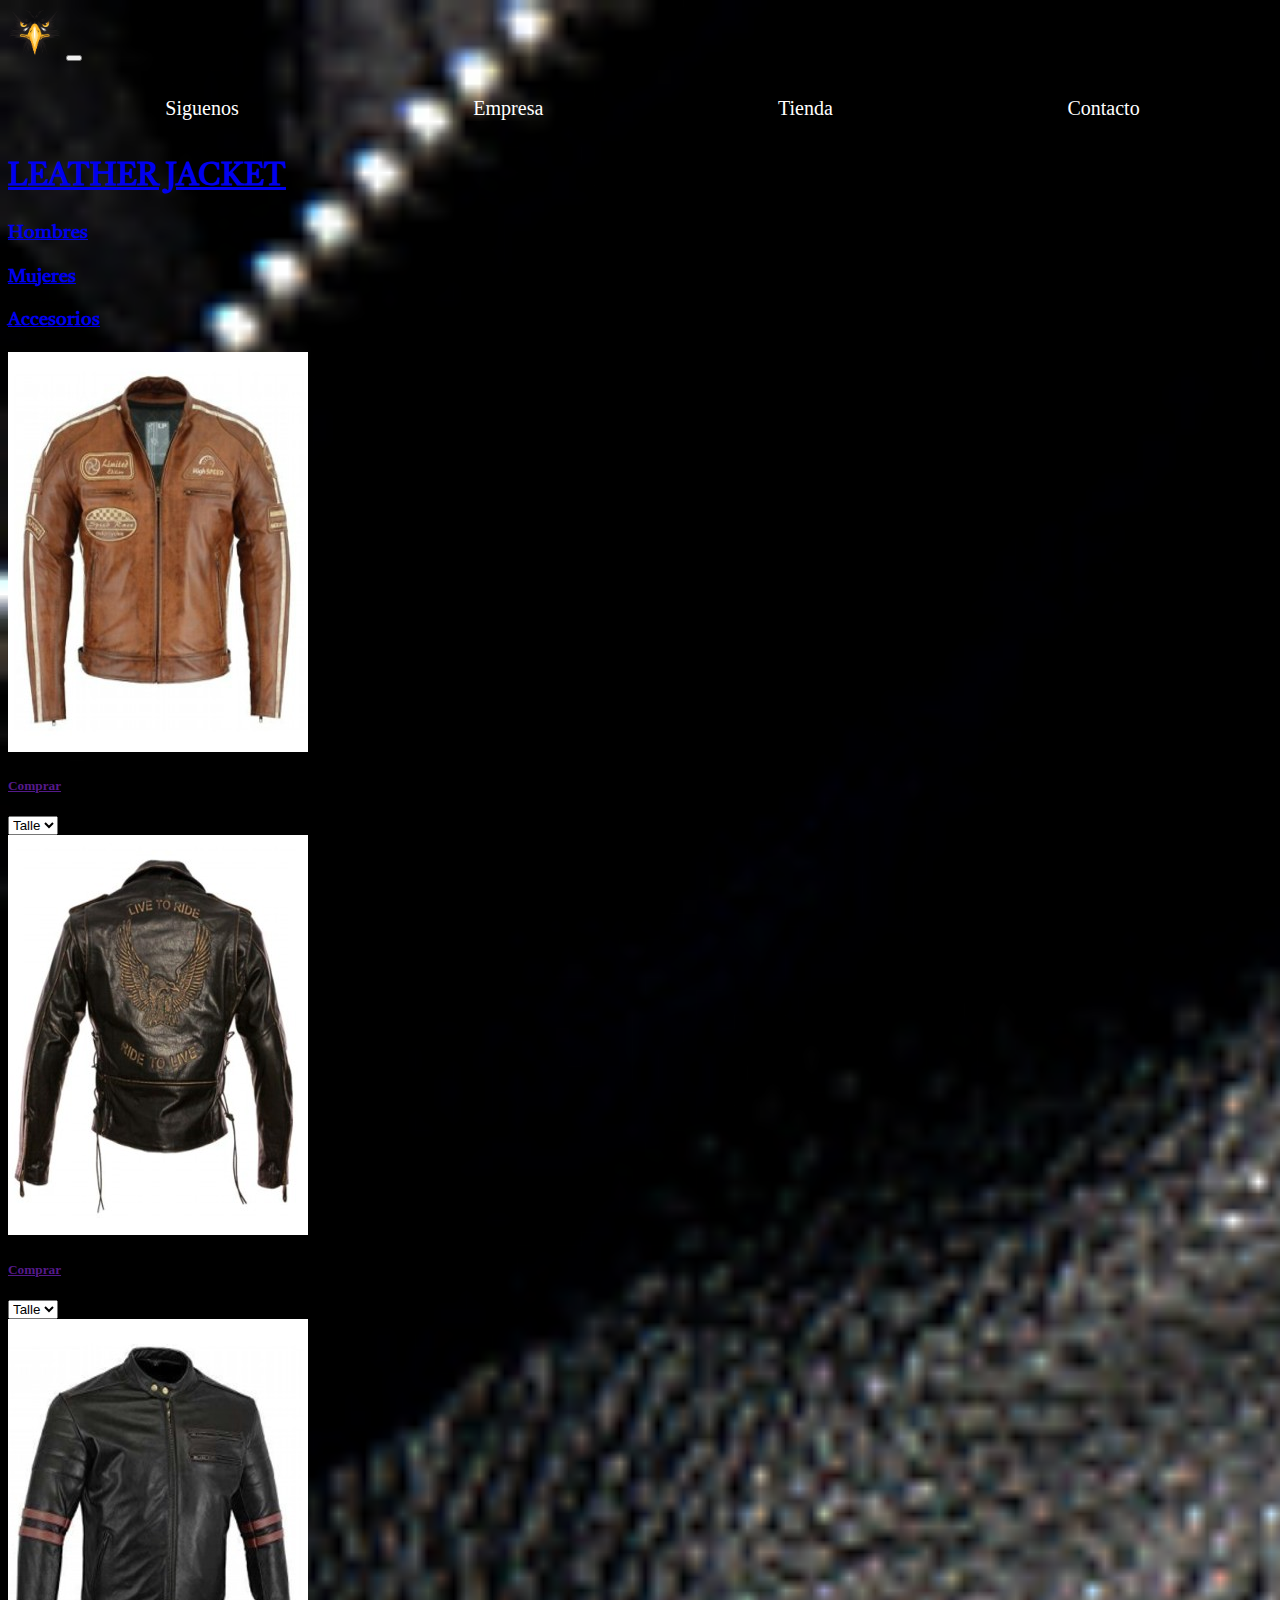
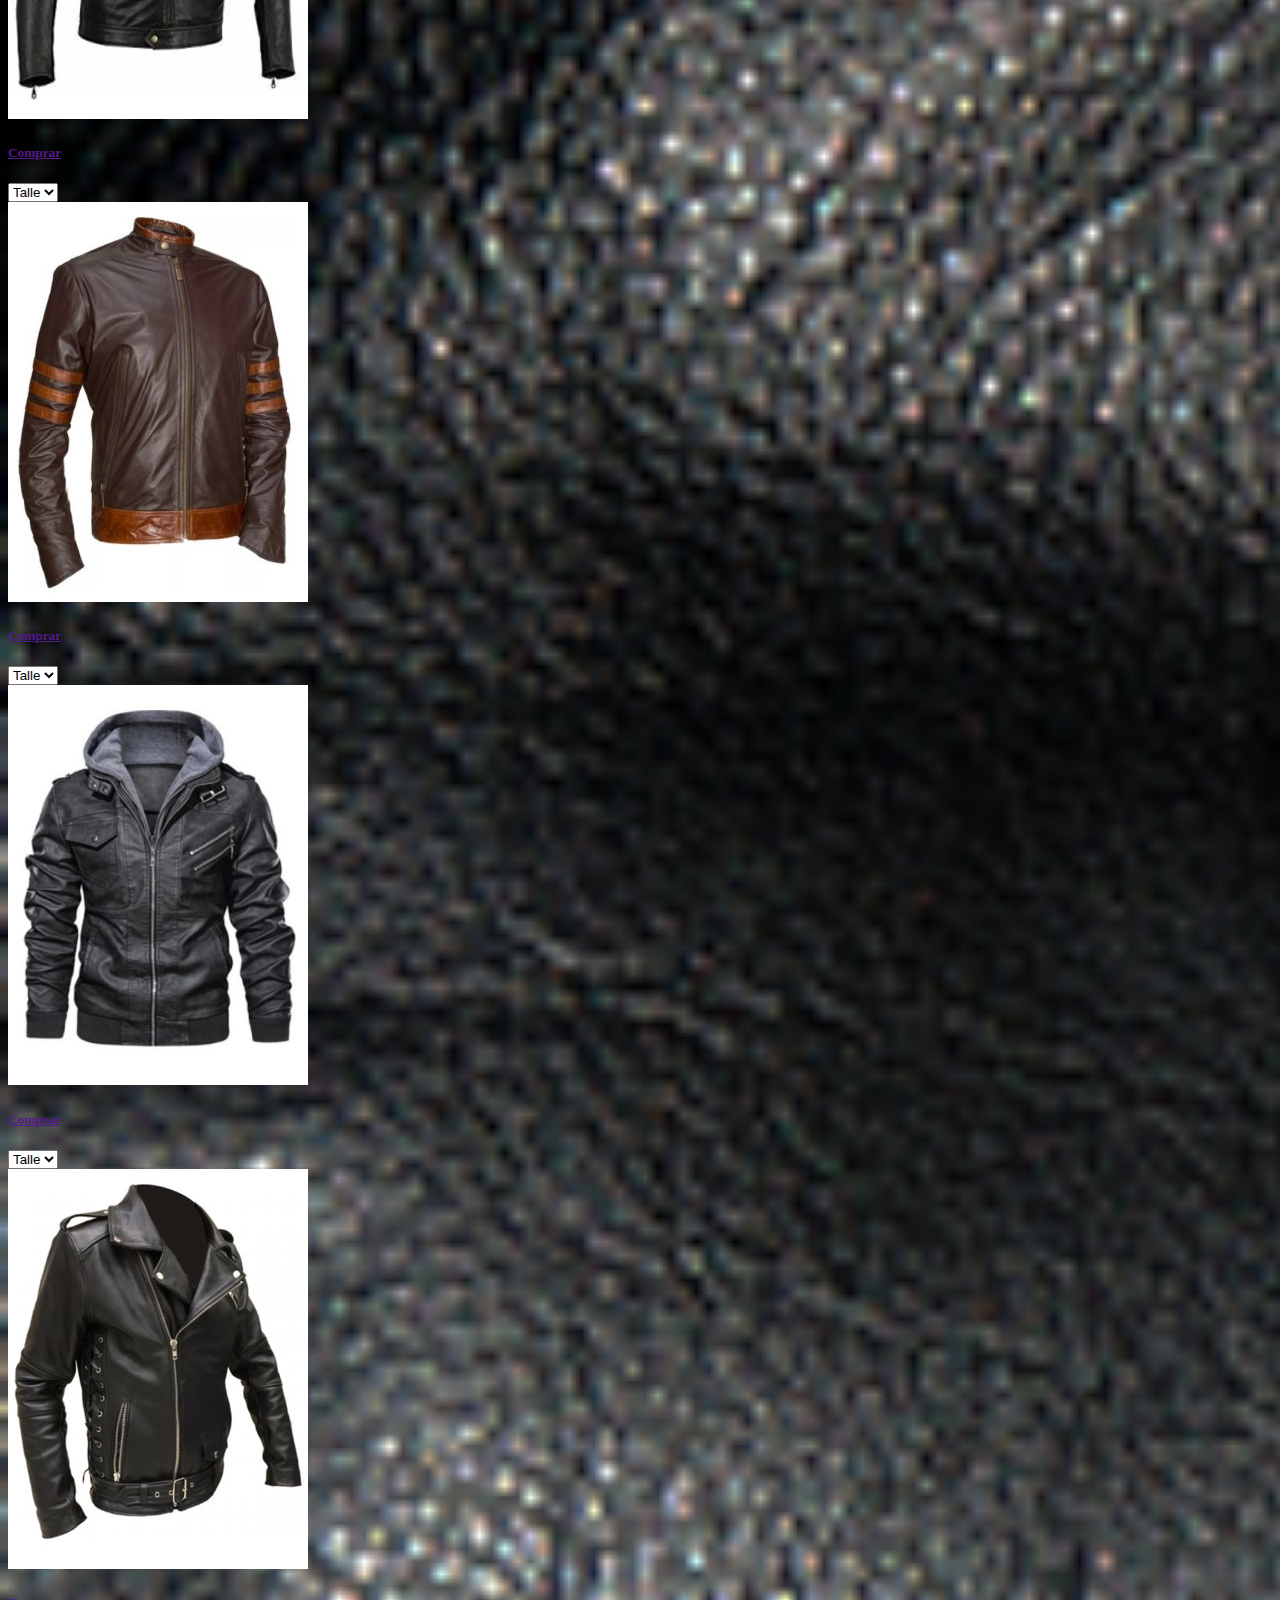
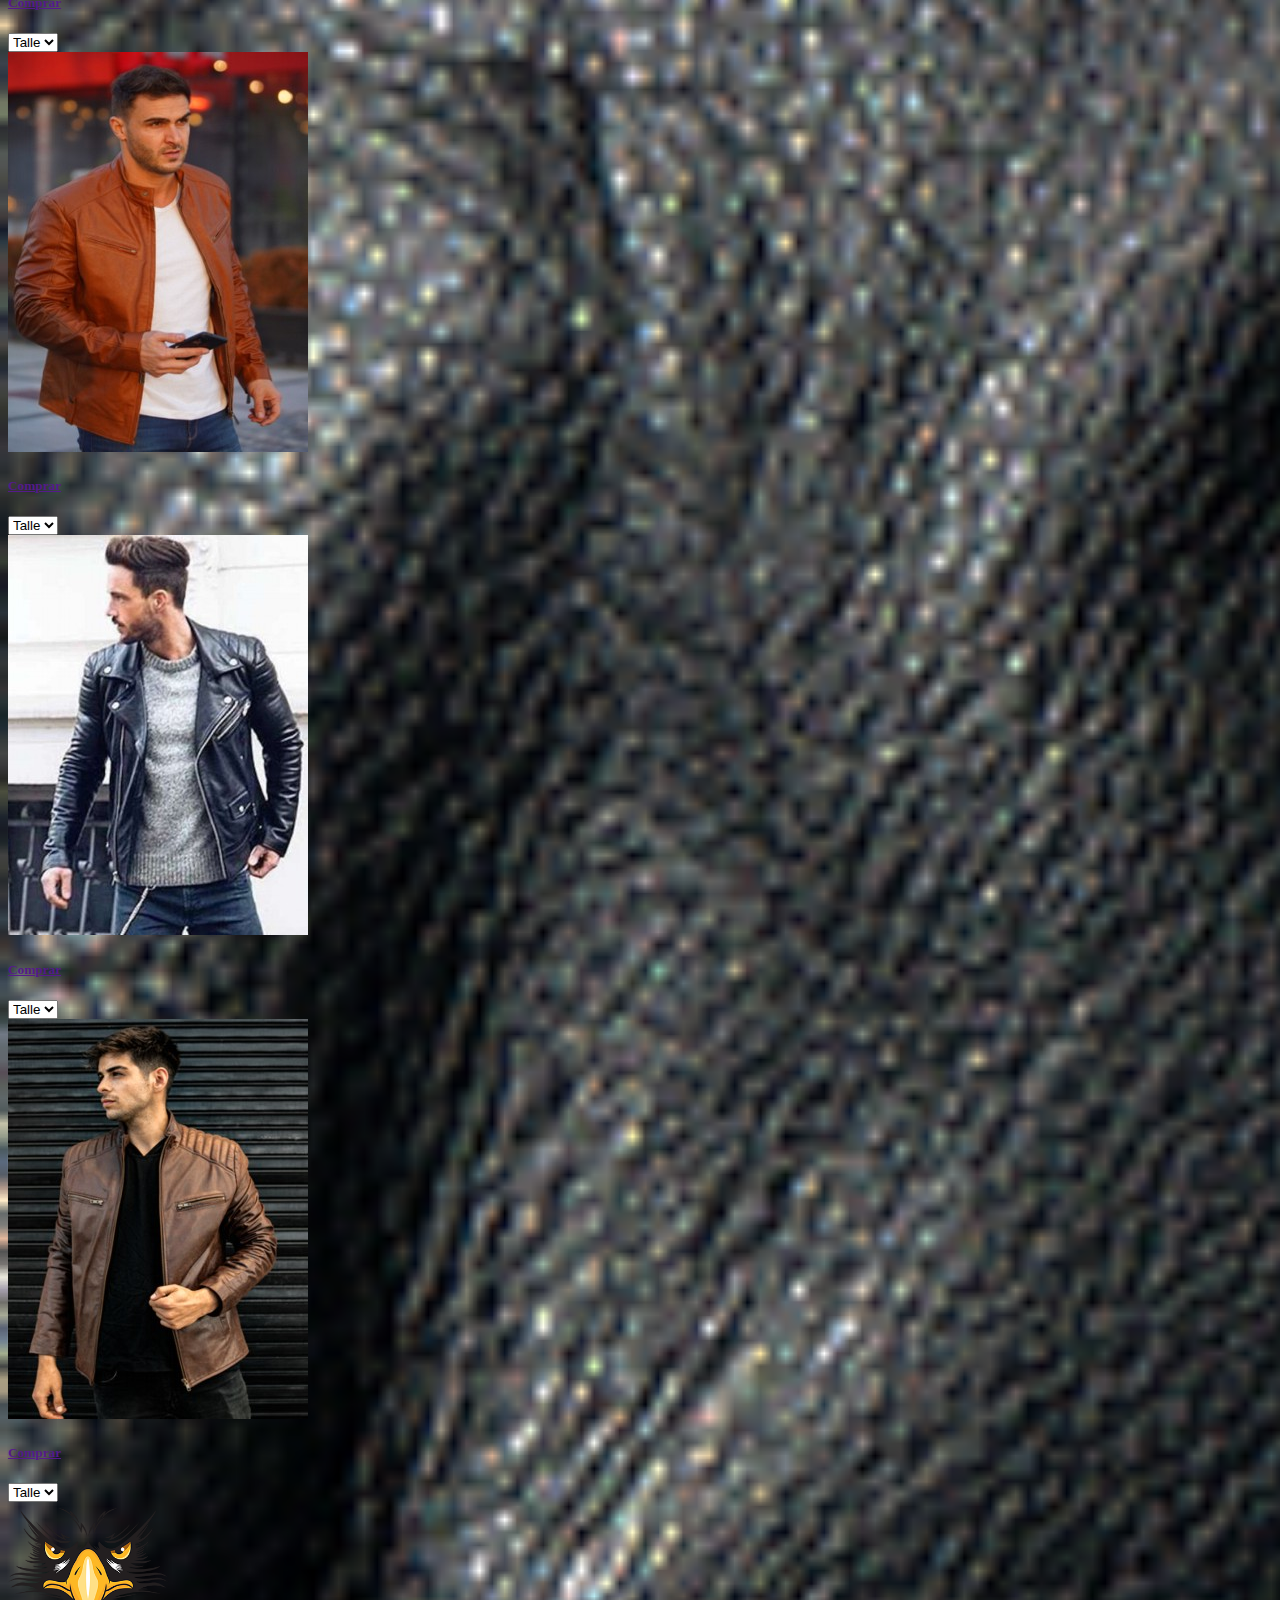
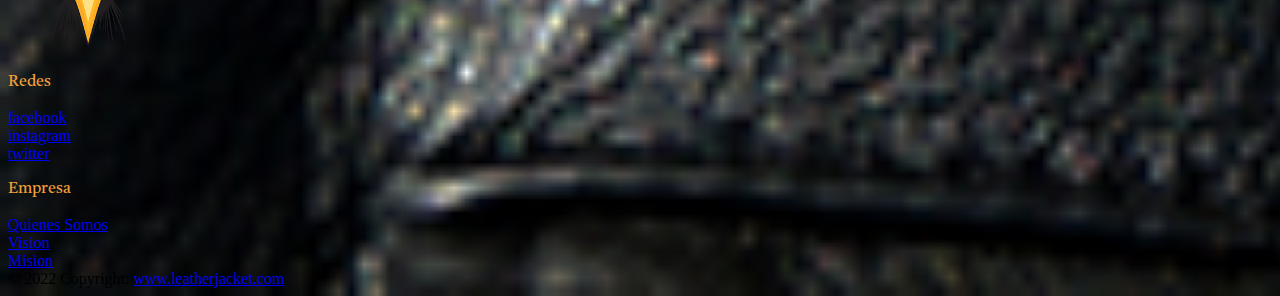
<file: assets/pages/hombres.html>
<!DOCTYPE html>
<html lang="es">
<head>
  <meta charset="UTF-8">
  <meta http-equiv="X-UA-Compatible" content="IE=edge">
  <meta name="viewport" content="width=device-width, initial-scale=1.0">
  <meta name="description"
    content="Compra online de Camperas de cuero mixtas. Aceptamos todas las tarjetas. Encarga tu pedido, pagalo online y recibilo donde quieras dentro del pais.">
  <meta name="keywords"
    content="Leather Jacket, Camperas de cuero para hombre, no pases frio, Abrigos, accesorios de cuero">
  <title>LJ Camperas de Hombres</title>
  <link rel="shortcut icon" href="../img/Eaglelogo.png" type="image/x-icon">
  <link rel="preconnect" href="https://fonts.googleapis.com">
  <link rel="preconnect" href="https://fonts.gstatic.com" crossorigin>
  <link href="https://fonts.googleapis.com/css2?family=Indie+Flower&family=Inter:wght@100&family=Pacifico&family=Tiro+Bangla:ital@1&display=swap" rel="stylesheet">
  <link href="https://cdn.jsdelivr.net/npm/bootstrap@5.2.0-beta1/dist/css/bootstrap.min.css" rel="stylesheet"
    integrity="sha384-0evHe/X+R7YkIZDRvuzKMRqM+OrBnVFBL6DOitfPri4tjfHxaWutUpFmBp4vmVor" crossorigin="anonymous">
  <link rel="stylesheet" href="../css/style.css">
</head>
<body>
  <nav class="navbar navbar-expand-sm p-0 bg-light">
    <div class="container-fluid align-items-center bg-dark">
      <a class="navbar-brand" href="../../index.html"><img src="../img/Eaglelogo.png" height="50px"
          alt="Leather Jacket logo"></a>
      <button class="navbar-toggler" type="button" data-bs-toggle="collapse" data-bs-target="#navbarNav"
        aria-controls="navbarNav" aria-expanded="false" aria-label="Toggle navigation">
        <span class="navbar-toggler-icon"></span>
      </button>
      <div class="collapse menu navbar-collapse justify-content-end" id="navbarNav">
        <ul class="navbar-nav menu-horizontal">
          <!--Siguenos-->
          <li class="nav-item">
            <a class="nav-link" aria-current="page" href="#">Siguenos</a>
            <ul class="menu-vertical p-0 text-center">
              <li><a href="https://www.facebook.com/" target="_blank">facebook</a></li>
              <li><a href="https://www.instagram.com/" target="_blank">instagram</a></li>
              <li><a href="https://twitter.com/" target="_blank">twitter</a></li>
            </ul>
          </li>
          <!--Empresa-->
          <li class="nav-item">
            <a class="nav-link" href="#">Empresa</a>
            <ul class="menu-vertical p-0 text-center">
              <li><a class="d-block" type="button" data-bs-toggle="offcanvas" data-bs-target="#offcanvasResponsive0"
                  aria-controls="offcanvasResponsive0">Quienes Somos</a>
              </li>
              <div class="offcanvas-xxl offcanvas-end" tabindex="-1" id="offcanvasResponsive0"
                aria-labelledby="offcanvasResponsive0Label">
                <div class="offcanvas-header">
                  <h5 class="offcanvas-title" id="offcanvasResponsive0Label">Quienes Somos</h5>
                  <button type="button" class="btn-close" data-bs-dismiss="offcanvas"
                    data-bs-target="#offcanvasResponsive0" aria-label="Close"></button>
                </div>
                <div class="offcanvas-body">
                  <p class="mb-0">Somos una empresa familiar fundada en el año 2000 y nuestro objetivo principal es
                    obtener la mayor calidad en los productos que fabricamos. Para ello invertimos continuamente en la
                    investigación y el desarrollo y utilizamos la mejor tecnología; nuestra misión está orientada al
                    desarrollo de estrategias y de políticas sustentables.
                    Con mas de 20 años de experiencia, somos uno de los principales productores de cueros vacunos
                    terminados y semiterminados de la Argentina, destinados a la industria de la moda como tambien a los
                    sectores automotriz, marroquinería, calzado, tapicería residencial, entre otros.
                    La excelencia de nuestros productos es reconocida internacionalmente. Somos líderes en los segmentos
                    de negocios en los que participamos. Asimismo, por nuestra escala de producción, flexibilidad,
                    solidez y confiabilidad somos proveedores de grandes empresas en todo el mundo. todo el mundo.</p>
                </div>
              </div>
              <li><a class="d-block" type="button" data-bs-toggle="offcanvas" data-bs-target="#offcanvasResponsive1"
                  aria-controls="offcanvasResponsive1">Institucional</a>
              </li>
              <div class="offcanvas-xxl offcanvas-end" tabindex="-1" id="offcanvasResponsive1"
                aria-labelledby="offcanvasResponsive1Label">
                <div class="offcanvas-header">
                  <h5 class="offcanvas-title" id="offcanvasResponsive1Label">Institucional</h5>
                  <button type="button" class="btn-close" data-bs-dismiss="offcanvas"
                    data-bs-target="#offcanvasResponsive1" aria-label="Close"></button>
                </div>
                <div class="offcanvas-body">
                  <h5>Te interesa formar parte de nuestro equipo de trabajo?</h5>
                  <p class="mb-0 mt-5">Para participar de nuestros procesos de selección, por favor, envianos tu
                    curriculum. Si tu perfil coincide con alguna de nuestras búsquedas actuales, nuestro equipo de
                    recursos humanos se pondrá en contacto con vos.</p>
                  <div class="input-group mt-5">
                    <input type="file" class="form-control" id="inputGroupFile02">
                    <label class="input-group-text" for="inputGroupFile02">Subir</label>
                  </div>
                </div>
              </div>
              <li><a class="d-block" type="button" data-bs-toggle="offcanvas" data-bs-target="#offcanvasResponsive2"
                  aria-controls="offcanvasResponsive2">Proveedores</a>
              </li>
              <div class="offcanvas-xxl offcanvas-end" tabindex="-1" id="offcanvasResponsive2"
                aria-labelledby="offcanvasResponsive2Label">
                <div class="offcanvas-header">
                  <h5 class="offcanvas-title" id="offcanvasResponsive2Label">Proveedores</h5>
                  <button type="button" class="btn-close" data-bs-dismiss="offcanvas"
                    data-bs-target="#offcanvasResponsive2" aria-label="Close"></button>
                </div>
                <div class="offcanvas-body">
                  <p class="mb-0">Si deseas ser nuestro compañero, por favor, completá el siguiente formulario, con la
                    información de tu empresa, y un responsable de Leather Jacket se contactará a la brevedad.</p>
                  <div class="card col-12 p-2">
                    <div class="form-floating mb-3">
                      <input type="email" class="form-control" id="floatingInput" placeholder="name@example.com">
                      <label for="floatingInput">Email</label>
                    </div>
                    <div class="form-floating mb-3">
                      <input type="text" class="form-control" id="floatingInput" placeholder="text">
                      <label for="floatingInput">Nombre de la Empresa</label>
                    </div>
                    <div class="form-floating mb-3">
                      <input type="tel" class="form-control" id="floatingInput" placeholder="numero">
                      <label for="floatingInput">Numero de Contacto</label>
                    </div>
                    <div class="form-floating mb-3">
                      <input type="text" class="form-control" id="inputCity" placeholder="ciudad">
                      <label for="inputCity" class="form-label">Ciudad</label>
                    </div>
                    <button type="submit" class="btn bg-dark text-center text-white">Enviar</button>
                  </div>
                </div>
              </div>
            </ul>
          </li>
          <!--tienda-->
          <li class="nav-item">
            <a class="nav-link" href="#">Tienda</a>
            <ul class="menu-vertical p-0 text-center">
              <li><a class="d-block" type="button" data-bs-toggle="offcanvas" data-bs-target="#offcanvasResponsive4"
                  aria-controls="offcanvasResponsive4">Nuestros Productos</a>
              </li>
              <div class="offcanvas-xxl offcanvas-end" tabindex="-1" id="offcanvasResponsive4"
                aria-labelledby="offcanvasResponsive4Label">
                <div class="offcanvas-header">
                  <h5 class="offcanvas-title" id="offcanvasResponsive4Label">Nuestros Productos</h5>
                  <button type="button" class="btn-close" data-bs-dismiss="offcanvas"
                    data-bs-target="#offcanvasResponsive4" aria-label="Close"></button>
                </div>
                <div class="offcanvas-body">
                  <p class="mb-0">Somos reconocidos internacionalmente por la excelencia de nuestros productos y por
                    cumplir con los más altos estándares de calidad, en una industria de grandes exigencias. Nos
                    superamos día a día para entregar cueros de alta gama, de manera confiable por la calidad
                    consistente junto con la capacidad para producir grandes volúmenes, con la flexibilidad necesaria.
                    Nuestra moderna planta industrial está equipada con la más avanzada tecnología disponible en materia
                    de producción con sustentabilidad ambiental.</p>
                </div>
              </div>
              <li><a class="d-block" type="button" data-bs-toggle="offcanvas" data-bs-target="#offcanvasResponsive5"
                  aria-controls="offcanvasResponsive5">Marroquinería</a>
              </li>
              <div class="offcanvas-xxl offcanvas-end" tabindex="-1" id="offcanvasResponsive5"
                aria-labelledby="offcanvasResponsive5Label">
                <div class="offcanvas-header">
                  <h5 class="offcanvas-title" id="offcanvasResponsive5Label">Marroquinería</h5>
                  <button type="button" class="btn-close" data-bs-dismiss="offcanvas"
                    data-bs-target="#offcanvasResponsive5" aria-label="Close"></button>
                </div>
                <div class="offcanvas-body">
                  <p class="mb-0">Nuestra línea de cueros para marroquinería se caracteriza por usar materia prima de la
                    mejor calidad, orientada a atender un mercado cada vez más sofisticado.
                    Para satisfacer las exigencias de nuestros clientes, contamos con una amplia línea de colores,
                    texturas y terminaciones que se actualizan constantemente en una industria tan dinámica, cumpliendo
                    con todos los requerimientos internacionales.</p>
                </div>
              </div>
              <li><a class="d-block" type="button" data-bs-toggle="offcanvas" data-bs-target="#offcanvasResponsive6"
                  aria-controls="offcanvasResponsive6">Cambios y Devoluciones</a>
              </li>
              <div class="offcanvas-xxl offcanvas-end" tabindex="-1" id="offcanvasResponsive6"
                aria-labelledby="offcanvasResponsive6Label">
                <div class="offcanvas-header">
                  <h5 class="offcanvas-title" id="offcanvasResponsive6Label">Cambios y Devoluciones</h5>
                  <button type="button" class="btn-close" data-bs-dismiss="offcanvas"
                    data-bs-target="#offcanvasResponsive6" aria-label="Close"></button>
                </div>
                <div class="offcanvas-body">
                  <p class="mb-0">Para realizar el cambio o devolucion contás con 30 días corridos a partir de la
                    recepción de tu pedido; esta gestión podés solicitarla enviando un email a leatherjacket@cliente.com
                    con los datos de tu cumpra.</p>
                </div>
              </div>
            </ul>
          </li>
          <!--contacto-->
          <li class="nav-item">
            <a class="nav-link" href="./contacto.html">Contacto</a>
          </li>
        </ul>
      </div>
    </div>
  </nav>
  <!--Header-->
  <header class="container-fluid contenedor mt-3">
    <h1 class="row col-12 m-0"><a class="text-decoration-none text-white text-center" href="../../index.html">LEATHER
        JACKET</a></h1>
    <div class="container-fluid row col-12 text-center m-0 mt-3">
      <h3 class="col-12 col-sm-4"><a class="text-decoration-none text-white" href="./hombres.html">Hombres</a>
      </h3>
      <h3 class="col-12 col-sm-4"><a class="text-decoration-none text-white" href="./mujeres.html">Mujeres</a>
      </h3>
      <h3 class="col-12 col-sm-4"><a class="text-decoration-none text-white" href="./accesorios.html">Accesorios</a>
      </h3>
    </div>
  </header>
  <!--Main-->
  <main>
    <div class="container-fluid row col-12 justify-content-center m-0 mb-3">
      <div class="card col-12 col-sm-3 text-center m-1 p-2">
        <img src="../img/h01.jpg" alt="campera de cuero hombre marron claro">
        <h5><a class="text-decoration-none text-black" href="">Comprar</a></h5>
        <select class="form-select" aria-label="Default select example">
          <option selected>Talle</option>
          <option value="1">M</option>
          <option value="2">L</option>
          <option value="3">XL</option>
          <option value="3">XXL</option>
        </select>
      </div>
      <div class="card col-12 col-sm-3 text-center m-1 p-2">
        <img src="../img/h02.jpg" alt="capera aguila tallada hombre">
        <h5><a class="text-decoration-none text-black" href="">Comprar</a></h5>
        <select class="form-select" aria-label="Default select example">
          <option selected>Talle</option>
          <option value="1">M</option>
          <option value="2">L</option>
          <option value="3">XL</option>
          <option value="3">XXL</option>
        </select>
      </div>
      <div class="card col-12 col-sm-3 text-center m-1 p-2">
        <img src="../img/h03.jpg" alt="campera de cuero negra con detalles rojos hombre">
        <h5><a class="text-decoration-none text-black" href="">Comprar</a></h5>
        <select class="form-select" aria-label="Default select example">
          <option selected>Talle</option>
          <option value="1">M</option>
          <option value="2">L</option>
          <option value="3">XL</option>
          <option value="3">XXL</option>
        </select>
      </div>
      <div class="card col-12 col-sm-3 text-center m-1 p-2">
        <img src="../img/h04.jpg" alt="campera de hombre marron volverine">
        <h5><a class="text-decoration-none text-black" href="">Comprar</a></h5>
        <select class="form-select" aria-label="Default select example">
          <option selected>Talle</option>
          <option value="1">M</option>
          <option value="2">L</option>
          <option value="3">XL</option>
          <option value="3">XXL</option>
        </select>
      </div>
      <div class="card col-12 col-sm-3 text-center m-1 p-2">
        <img src="../img/h05.jpg" alt="campera de cuero negro con capucha">
        <h5><a class="text-decoration-none text-black" href="">Comprar</a></h5>
        <select class="form-select" aria-label="Default select example">
          <option selected>Talle</option>
          <option value="1">M</option>
          <option value="2">L</option>
          <option value="3">XL</option>
          <option value="3">XXL</option>
        </select>
      </div>
      <div class="card col-12 col-sm-3 text-center m-1 p-2">
        <img src="../img/h06.jpg" alt="campera clasica de cuero negro hombre">
        <h5><a class="text-decoration-none text-black" href="">Comprar</a></h5>
        <select class="form-select" aria-label="Default select example">
          <option selected>Talle</option>
          <option value="1">M</option>
          <option value="2">L</option>
          <option value="3">XL</option>
          <option value="3">XXL</option>
        </select>
      </div>
      <div class="card col-12 col-sm-3 text-center m-1 p-2">
        <img src="../img/h07.jpg" alt="campera de cuero marron hombre">
        <h5><a class="text-decoration-none text-black" href="">Comprar</a></h5>
        <select class="form-select" aria-label="Default select example">
          <option selected>Talle</option>
          <option value="1">M</option>
          <option value="2">L</option>
          <option value="3">XL</option>
          <option value="3">XXL</option>
        </select>
      </div>
      <div class="card col-12 col-sm-3 text-center m-1 p-2">
        <img src="../img/h08.jpg" alt="campera de cuero negro hombre">
        <h5><a class="text-decoration-none text-black" href="">Comprar</a></h5>
        <select class="form-select" aria-label="Default select example">
          <option selected>Talle</option>
          <option value="1">M</option>
          <option value="2">L</option>
          <option value="3">XL</option>
          <option value="3">XXL</option>
        </select>
      </div>
      <div class="card col-12 col-sm-3 text-center m-1 p-2">
        <img src="../img/h09.jpg" alt="campera de cuero marron oscuro hombre">
        <h5><a class="text-decoration-none text-black" href="">Comprar</a></h5>
        <select class="form-select" aria-label="Default select example">
          <option selected>Talle</option>
          <option value="1">M</option>
          <option value="2">L</option>
          <option value="3">XL</option>
          <option value="3">XXL</option>
        </select>
      </div>
    </div>
  </main>
  <!--footer-->
  <footer class="footer container-fluid text-center">
    <div class="row p-5 bg-dark">
      <div class="col-12 col-sm-4">
        <img class="logo img-fluid mb-3" src="../img/Eaglelogo.png" alt="Logo leatherjacket">
      </div>
      <div class="col-12 col-sm-4">
        <p class="h3 mb-3">Redes</p>
        <div class="mb-3">
          <a class="text-white text-decoration-none" href="https://www.facebook.com/" target="_blank">facebook</a>
        </div>
        <div class="mb-3">
          <a class="text-white text-decoration-none" href="https://www.instagram.com/" target="_blank">instagram</a>
        </div>
        <div class="mb-3">
          <a class="text-white text-decoration-none" href="https://twitter.com/" target="_blank">twitter</a>
        </div>
      </div>
      <div class="col-12 col-sm-4">
        <p class="h3 mb-3">Empresa</p>
        <div class="mb-3">
          <a class="text-white text-decoration-none" href="./contacto.html#quienessomos">Quienes Somos</a>
        </div>
        <div class="mb-3">
          <a class="text-white text-decoration-none" href="./contacto.html#Vision">Vision</a>
        </div>
        <div class="mb-3">
          <a class="text-white text-decoration-none" href="./contacto.html#Mision">Mision</a>
        </div>
      </div>
      <div class="container-fluid mt-3 mb-0 text-center bg-dark text-secondary">
        © 2022 Copyright:
        <a class="text-secondary text-decoration-none" href="https://leatherjacket.com/">www.leatherjacket.com</a>
      </div>
    </div>
  </footer>
  <script src="https://cdn.jsdelivr.net/npm/bootstrap@5.2.0-beta1/dist/js/bootstrap.bundle.min.js"
    integrity="sha384-pprn3073KE6tl6bjs2QrFaJGz5/SUsLqktiwsUTF55Jfv3qYSDhgCecCxMW52nD2"
    crossorigin="anonymous"></script>
</body>
</html>
</file>
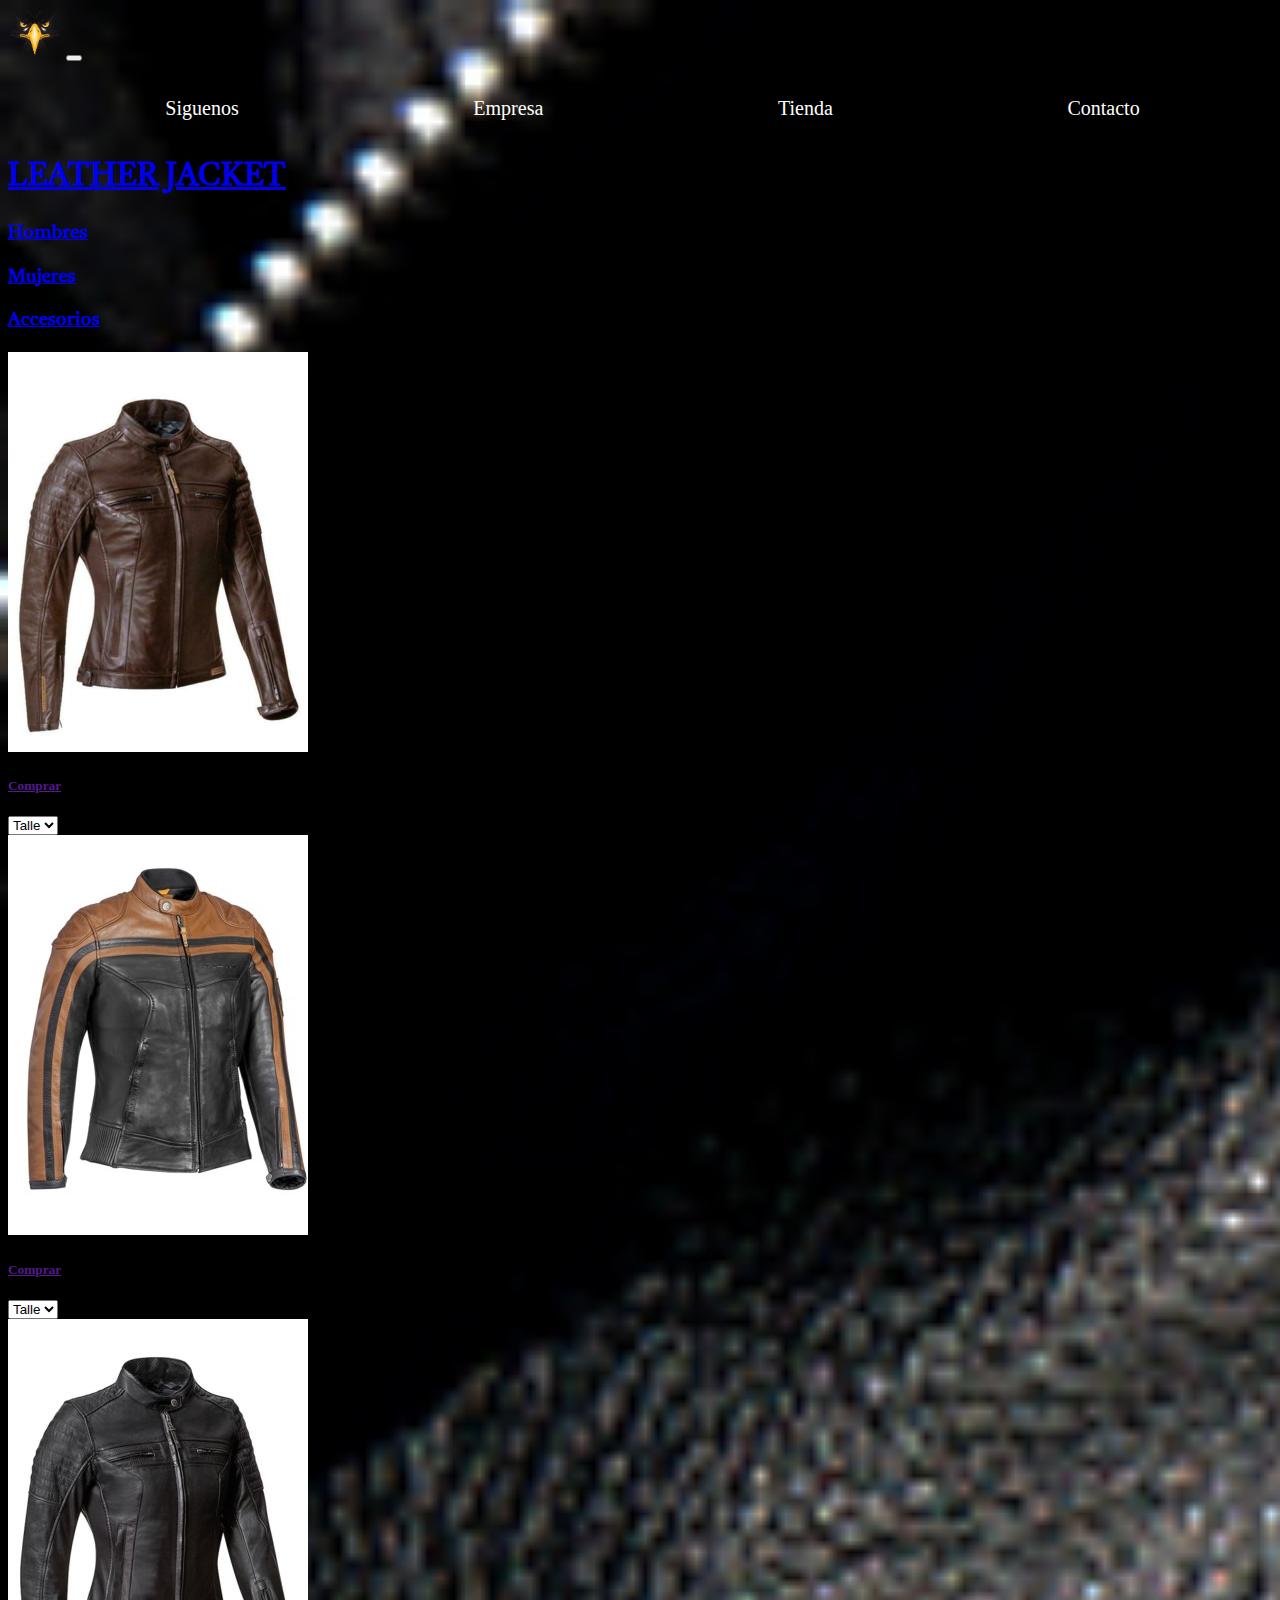
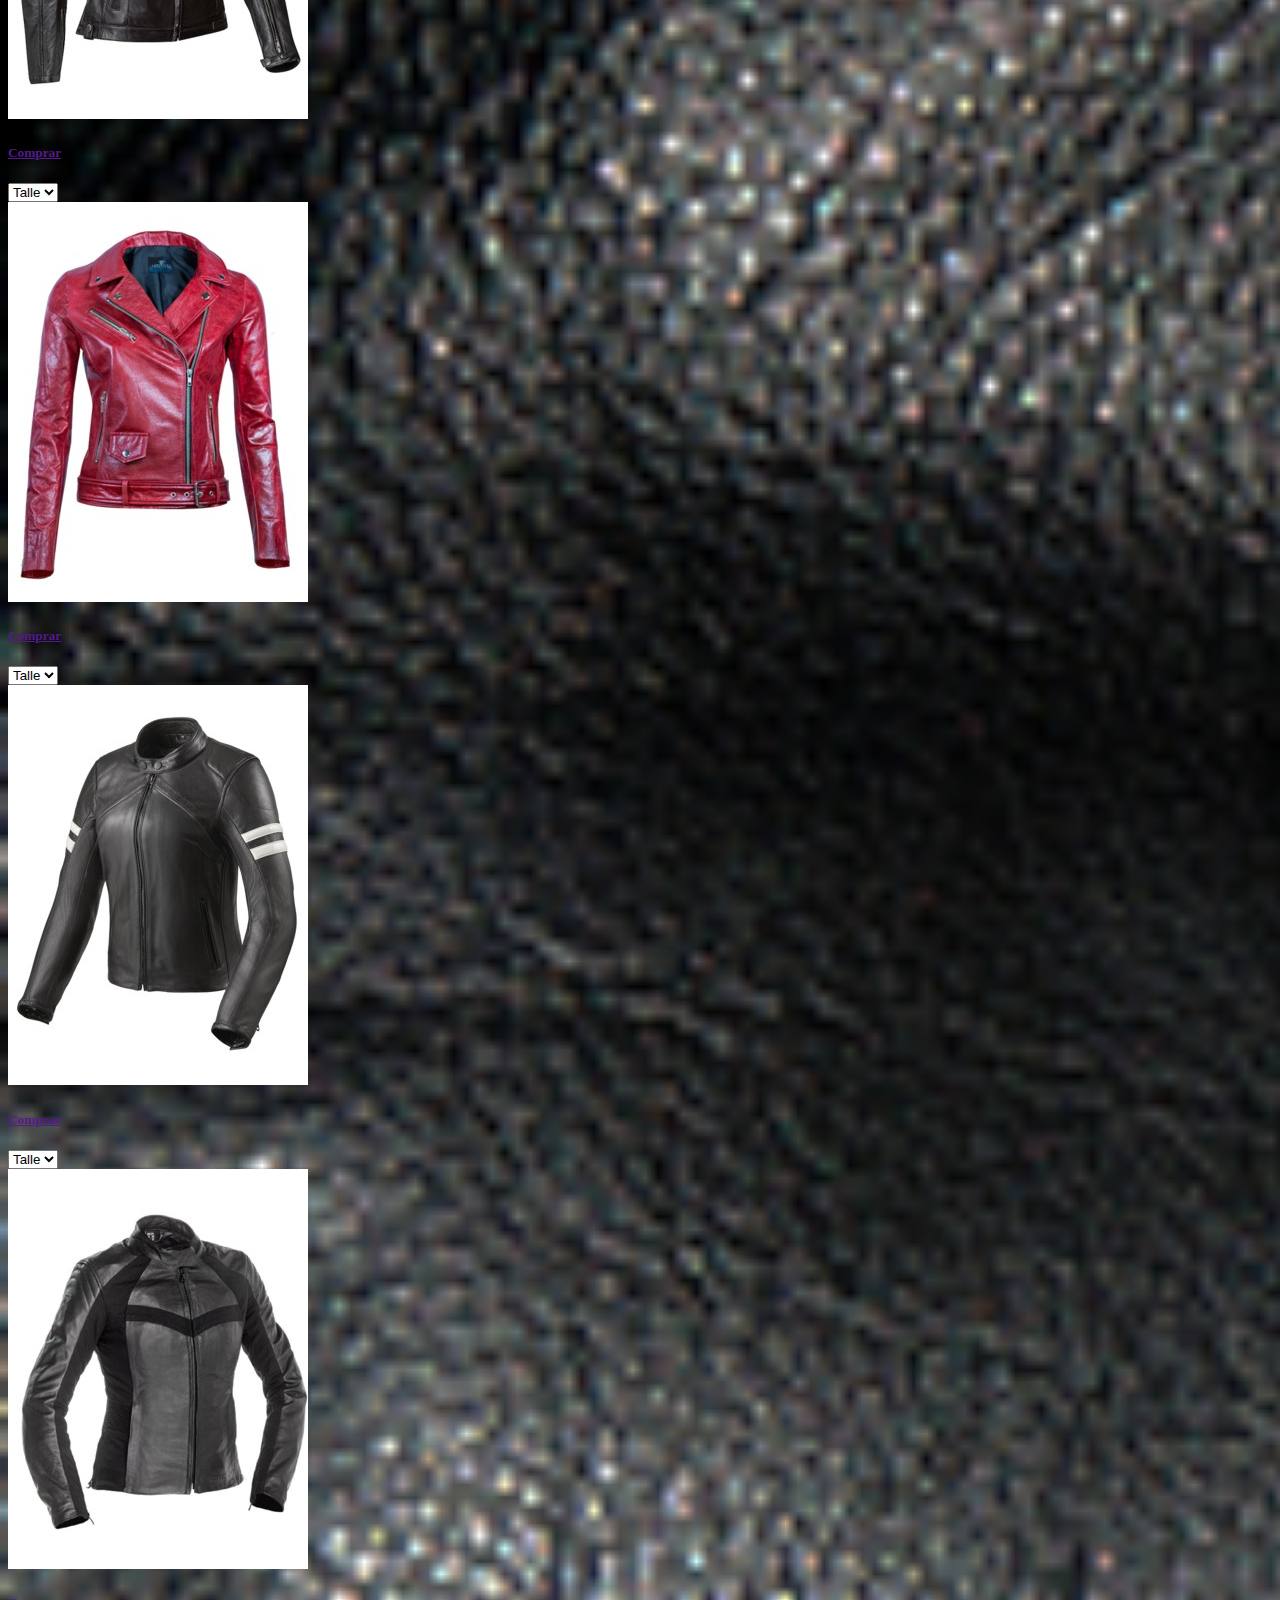
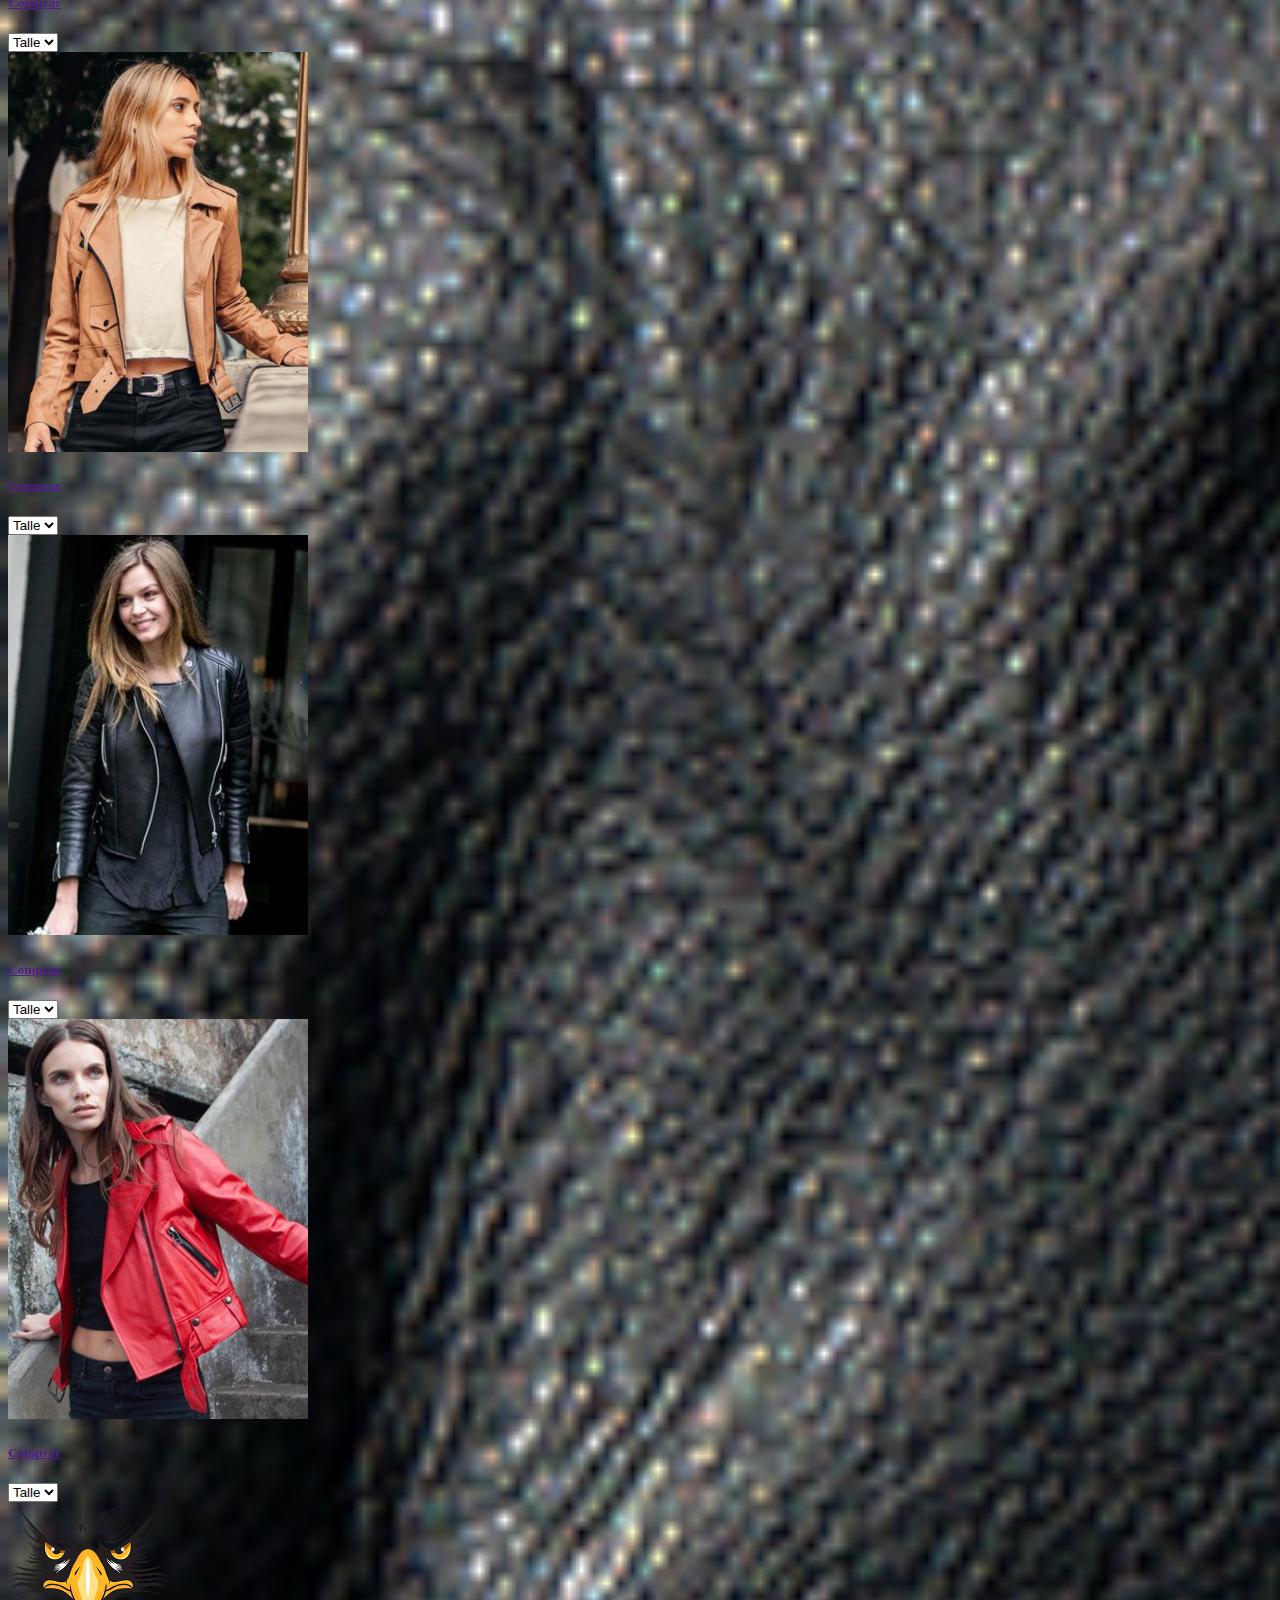
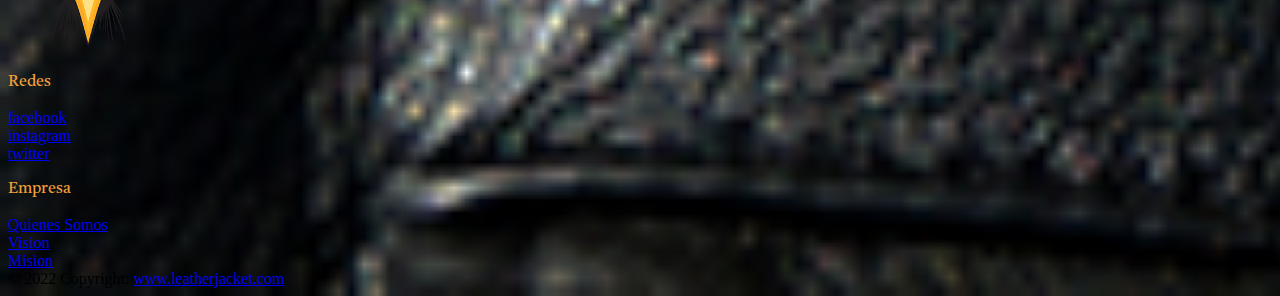
<file: assets/pages/mujeres.html>
<!DOCTYPE html>
<html lang="es">
<head>
  <meta charset="UTF-8">
  <meta http-equiv="X-UA-Compatible" content="IE=edge">
  <meta name="viewport" content="width=device-width, initial-scale=1.0">
  <meta name="description"
    content="Compra online de Camperas de cuero mixtas. Aceptamos todas las tarjetas. Encarga tu pedido, pagalo online y recibilo donde quieras dentro del pais.">
  <meta name="keywords"
    content="Leather Jacket, Camperas de cuero para Mujeres, no pases frio, Abrigos, accesorios de cuero">
  <title>LJ Camperas de Mujeres</title>
  <link rel="shortcut icon" href="../img/Eaglelogo.png" type="image/x-icon">
  <link rel="preconnect" href="https://fonts.googleapis.com">
  <link rel="preconnect" href="https://fonts.gstatic.com" crossorigin>
  <link href="https://fonts.googleapis.com/css2?family=Indie+Flower&family=Inter:wght@100&family=Pacifico&family=Tiro+Bangla:ital@1&display=swap" rel="stylesheet">
  <link href="https://cdn.jsdelivr.net/npm/bootstrap@5.2.0-beta1/dist/css/bootstrap.min.css" rel="stylesheet"
    integrity="sha384-0evHe/X+R7YkIZDRvuzKMRqM+OrBnVFBL6DOitfPri4tjfHxaWutUpFmBp4vmVor" crossorigin="anonymous">
  <link rel="stylesheet" href="../css/style.css">
</head>
<body>
  <nav class="navbar navbar-expand-sm p-0 bg-light">
    <div class="container-fluid align-items-center bg-dark">
      <a class="navbar-brand" href="../../index.html"><img src="../img/Eaglelogo.png" height="50px"
          alt="Leather Jacket logo"></a>
      <button class="navbar-toggler" type="button" data-bs-toggle="collapse" data-bs-target="#navbarNav"
        aria-controls="navbarNav" aria-expanded="false" aria-label="Toggle navigation">
        <span class="navbar-toggler-icon"></span>
      </button>
      <div class="collapse menu navbar-collapse justify-content-end" id="navbarNav">
        <ul class="navbar-nav menu-horizontal">
          <!--Siguenos-->
          <li class="nav-item">
            <a class="nav-link" aria-current="page" href="#">Siguenos</a>
            <ul class="menu-vertical p-0 text-center">
              <li><a href="https://www.facebook.com/" target="_blank">facebook</a></li>
              <li><a href="https://www.instagram.com/" target="_blank">instagram</a></li>
              <li><a href="https://twitter.com/" target="_blank">twitter</a></li>
            </ul>
          </li>
          <!--Empresa-->
          <li class="nav-item">
            <a class="nav-link" href="#">Empresa</a>
            <ul class="menu-vertical p-0 text-center">
              <li><a class="d-block" type="button" data-bs-toggle="offcanvas" data-bs-target="#offcanvasResponsive0"
                  aria-controls="offcanvasResponsive0">Quienes Somos</a>
              </li>
              <div class="offcanvas-xxl offcanvas-end" tabindex="-1" id="offcanvasResponsive0"
                aria-labelledby="offcanvasResponsive0Label">
                <div class="offcanvas-header">
                  <h5 class="offcanvas-title" id="offcanvasResponsive0Label">Quienes Somos</h5>
                  <button type="button" class="btn-close" data-bs-dismiss="offcanvas"
                    data-bs-target="#offcanvasResponsive0" aria-label="Close"></button>
                </div>
                <div class="offcanvas-body">
                  <p class="mb-0">Somos una empresa familiar fundada en el año 2000 y nuestro objetivo principal es
                    obtener la mayor calidad en los productos que fabricamos. Para ello invertimos continuamente en la
                    investigación y el desarrollo y utilizamos la mejor tecnología; nuestra misión está orientada al
                    desarrollo de estrategias y de políticas sustentables.
                    Con mas de 20 años de experiencia, somos uno de los principales productores de cueros vacunos
                    terminados y semiterminados de la Argentina, destinados a la industria de la moda como tambien a los
                    sectores automotriz, marroquinería, calzado, tapicería residencial, entre otros.
                    La excelencia de nuestros productos es reconocida internacionalmente. Somos líderes en los segmentos
                    de negocios en los que participamos. Asimismo, por nuestra escala de producción, flexibilidad,
                    solidez y confiabilidad somos proveedores de grandes empresas en todo el mundo. todo el mundo.</p>
                </div>
              </div>
              <li><a class="d-block" type="button" data-bs-toggle="offcanvas" data-bs-target="#offcanvasResponsive1"
                  aria-controls="offcanvasResponsive1">Institucional</a>
              </li>
              <div class="offcanvas-xxl offcanvas-end" tabindex="-1" id="offcanvasResponsive1"
                aria-labelledby="offcanvasResponsive1Label">
                <div class="offcanvas-header">
                  <h5 class="offcanvas-title" id="offcanvasResponsive1Label">Institucional</h5>
                  <button type="button" class="btn-close" data-bs-dismiss="offcanvas"
                    data-bs-target="#offcanvasResponsive1" aria-label="Close"></button>
                </div>
                <div class="offcanvas-body">
                  <h5>Te interesa formar parte de nuestro equipo de trabajo?</h5>
                  <p class="mb-0 mt-5">Para participar de nuestros procesos de selección, por favor, envianos tu
                    curriculum. Si tu perfil coincide con alguna de nuestras búsquedas actuales, nuestro equipo de
                    recursos humanos se pondrá en contacto con vos.</p>
                  <div class="input-group mt-5">
                    <input type="file" class="form-control" id="inputGroupFile02">
                    <label class="input-group-text" for="inputGroupFile02">Subir</label>
                  </div>
                </div>
              </div>
              <li><a class="d-block" type="button" data-bs-toggle="offcanvas" data-bs-target="#offcanvasResponsive2"
                  aria-controls="offcanvasResponsive2">Proveedores</a>
              </li>
              <div class="offcanvas-xxl offcanvas-end" tabindex="-1" id="offcanvasResponsive2"
                aria-labelledby="offcanvasResponsive2Label">
                <div class="offcanvas-header">
                  <h5 class="offcanvas-title" id="offcanvasResponsive2Label">Proveedores</h5>
                  <button type="button" class="btn-close" data-bs-dismiss="offcanvas"
                    data-bs-target="#offcanvasResponsive2" aria-label="Close"></button>
                </div>
                <div class="offcanvas-body">
                  <p class="mb-0">Si deseas ser nuestro compañero, por favor, completá el siguiente formulario, con la
                    información de tu empresa, y un responsable de Leather Jacket se contactará a la brevedad.</p>
                  <div class="card col-12 p-2">
                    <div class="form-floating mb-3">
                      <input type="email" class="form-control" id="floatingInput" placeholder="name@example.com">
                      <label for="floatingInput">Email</label>
                    </div>
                    <div class="form-floating mb-3">
                      <input type="text" class="form-control" id="floatingInput" placeholder="text">
                      <label for="floatingInput">Nombre de la Empresa</label>
                    </div>
                    <div class="form-floating mb-3">
                      <input type="tel" class="form-control" id="floatingInput" placeholder="numero">
                      <label for="floatingInput">Numero de Contacto</label>
                    </div>
                    <div class="form-floating mb-3">
                      <input type="text" class="form-control" id="inputCity" placeholder="ciudad">
                      <label for="inputCity" class="form-label">Ciudad</label>
                    </div>
                    <button type="submit" class="btn bg-dark text-center text-white">Enviar</button>
                  </div>
                </div>
              </div>
            </ul>
          </li>
          <!--tienda-->
          <li class="nav-item">
            <a class="nav-link" href="#">Tienda</a>
            <ul class="menu-vertical p-0 text-center">
              <li><a class="d-block" type="button" data-bs-toggle="offcanvas" data-bs-target="#offcanvasResponsive4"
                  aria-controls="offcanvasResponsive4">Nuestros Productos</a>
              </li>
              <div class="offcanvas-xxl offcanvas-end" tabindex="-1" id="offcanvasResponsive4"
                aria-labelledby="offcanvasResponsive4Label">
                <div class="offcanvas-header">
                  <h5 class="offcanvas-title" id="offcanvasResponsive4Label">Nuestros Productos</h5>
                  <button type="button" class="btn-close" data-bs-dismiss="offcanvas"
                    data-bs-target="#offcanvasResponsive4" aria-label="Close"></button>
                </div>
                <div class="offcanvas-body">
                  <p class="mb-0">Somos reconocidos internacionalmente por la excelencia de nuestros productos y por
                    cumplir con los más altos estándares de calidad, en una industria de grandes exigencias. Nos
                    superamos día a día para entregar cueros de alta gama, de manera confiable por la calidad
                    consistente junto con la capacidad para producir grandes volúmenes, con la flexibilidad necesaria.
                    Nuestra moderna planta industrial está equipada con la más avanzada tecnología disponible en materia
                    de producción con sustentabilidad ambiental.</p>
                </div>
              </div>
              <li><a class="d-block" type="button" data-bs-toggle="offcanvas" data-bs-target="#offcanvasResponsive5"
                  aria-controls="offcanvasResponsive5">Marroquinería</a>
              </li>
              <div class="offcanvas-xxl offcanvas-end" tabindex="-1" id="offcanvasResponsive5"
                aria-labelledby="offcanvasResponsive5Label">
                <div class="offcanvas-header">
                  <h5 class="offcanvas-title" id="offcanvasResponsive5Label">Marroquinería</h5>
                  <button type="button" class="btn-close" data-bs-dismiss="offcanvas"
                    data-bs-target="#offcanvasResponsive5" aria-label="Close"></button>
                </div>
                <div class="offcanvas-body">
                  <p class="mb-0">Nuestra línea de cueros para marroquinería se caracteriza por usar materia prima de la
                    mejor calidad, orientada a atender un mercado cada vez más sofisticado.
                    Para satisfacer las exigencias de nuestros clientes, contamos con una amplia línea de colores,
                    texturas y terminaciones que se actualizan constantemente en una industria tan dinámica, cumpliendo
                    con todos los requerimientos internacionales.</p>
                </div>
              </div>
              <li><a class="d-block" type="button" data-bs-toggle="offcanvas" data-bs-target="#offcanvasResponsive6"
                  aria-controls="offcanvasResponsive6">Cambios y Devoluciones</a>
              </li>
              <div class="offcanvas-xxl offcanvas-end" tabindex="-1" id="offcanvasResponsive6"
                aria-labelledby="offcanvasResponsive6Label">
                <div class="offcanvas-header">
                  <h5 class="offcanvas-title" id="offcanvasResponsive6Label">Cambios y Devoluciones</h5>
                  <button type="button" class="btn-close" data-bs-dismiss="offcanvas"
                    data-bs-target="#offcanvasResponsive6" aria-label="Close"></button>
                </div>
                <div class="offcanvas-body">
                  <p class="mb-0">Para realizar el cambio o devolucion contás con 30 días corridos a partir de la
                    recepción de tu pedido; esta gestión podés solicitarla enviando un email a leatherjacket@cliente.com
                    con los datos de tu cumpra.</p>
                </div>
              </div>
            </ul>
          </li>
          <!--contacto-->
          <li class="nav-item">
            <a class="nav-link" href="./contacto.html">Contacto</a>
          </li>
        </ul>
      </div>
    </div>
  </nav>
  <!--Header-->
  <header class="container-fluid contenedor mt-3">
    <h1 class="row col-12 m-0"><a class="text-decoration-none text-white text-center" href="../../index.html">LEATHER
        JACKET</a></h1>
    <div class="container-fluid row col-12 text-center m-0 mt-3">
      <h3 class="col-12 col-sm-4"><a class="text-decoration-none text-white" href="./hombres.html">Hombres</a>
      </h3>
      <h3 class="col-12 col-sm-4"><a class="text-decoration-none text-white" href="./mujeres.html">Mujeres</a>
      </h3>
      <h3 class="col-12 col-sm-4"><a class="text-decoration-none text-white" href="./accesorios.html">Accesorios</a>
      </h3>
    </div>
  </header>
  <!--Main-->
  <main>
    <div class="container-fluid row col-12 justify-content-center m-0 mb-3">
      <div class="card col-12 col-sm-3 text-center m-1 p-2">
        <img src="../img/m01.jpg" alt="campera de cuero marron nujer">
        <h5><a class="text-decoration-none text-black" href="">Comprar</a></h5>
        <select class="form-select" aria-label="Default select example">
          <option selected>Talle</option>
          <option value="1">M</option>
          <option value="2">L</option>
          <option value="3">XL</option>
          <option value="3">XXL</option>
        </select>
      </div>
      <div class="card col-12 col-sm-3 text-center m-1 p-2">
        <img src="../img/m02.jpg" alt="campera de cuero marron y negro mujer">
        <h5><a class="text-decoration-none text-black" href="">Comprar</a></h5>
        <select class="form-select" aria-label="Default select example">
          <option selected>Talle</option>
          <option value="1">M</option>
          <option value="2">L</option>
          <option value="3">XL</option>
          <option value="3">XXL</option>
        </select>
      </div>
      <div class="card col-12 col-sm-3 text-center m-1 p-2">
        <img src="../img/m03.jpg" alt="campera de cuero negro mujer">
        <h5><a class="text-decoration-none text-black" href="">Comprar</a></h5>
        <select class="form-select" aria-label="Default select example">
          <option selected>Talle</option>
          <option value="1">M</option>
          <option value="2">L</option>
          <option value="3">XL</option>
          <option value="3">XXL</option>
        </select>
      </div>
      <div class="card col-12 col-sm-3 text-center m-1 p-2">
        <img src="../img/m04.jpg" alt="campera de cuero roja mujer">
        <h5><a class="text-decoration-none text-black" href="">Comprar</a></h5>
        <select class="form-select" aria-label="Default select example">
          <option selected>Talle</option>
          <option value="1">M</option>
          <option value="2">L</option>
          <option value="3">XL</option>
          <option value="3">XXL</option>
        </select>
      </div>
      <div class="card col-12 col-sm-3 text-center m-1 p-2">
        <img src="../img/m05.jpg" alt="campera de cuero negra con detalles blancos mujer">
        <h5><a class="text-decoration-none text-black" href="">Comprar</a></h5>
        <select class="form-select" aria-label="Default select example">
          <option selected>Talle</option>
          <option value="1">M</option>
          <option value="2">L</option>
          <option value="3">XL</option>
          <option value="3">XXL</option>
        </select>
      </div>
      <div class="card col-12 col-sm-3 text-center m-1 p-2">
        <img src="../img/m06.jpg" alt="campera de cuero negra mujer">
        <h5><a class="text-decoration-none text-black" href="">Comprar</a></h5>
        <select class="form-select" aria-label="Default select example">
          <option selected>Talle</option>
          <option value="1">M</option>
          <option value="2">L</option>
          <option value="3">XL</option>
          <option value="3">XXL</option>
        </select>
      </div>
      <div class="card col-12 col-sm-3 text-center m-1 p-2">
        <img src="../img/m07.jpg" alt="campera de cuero marron claro mujer">
        <h5><a class="text-decoration-none text-black" href="">Comprar</a></h5>
        <select class="form-select" aria-label="Default select example">
          <option selected>Talle</option>
          <option value="1">M</option>
          <option value="2">L</option>
          <option value="3">XL</option>
          <option value="3">XXL</option>
        </select>
      </div>
      <div class="card col-12 col-sm-3 text-center m-1 p-2">
        <img src="../img/m08.jpg" alt="campera de cuero negra mujer">
        <h5><a class="text-decoration-none text-black" href="">Comprar</a></h5>
        <select class="form-select" aria-label="Default select example">
          <option selected>Talle</option>
          <option value="1">M</option>
          <option value="2">L</option>
          <option value="3">XL</option>
          <option value="3">XXL</option>
        </select>
      </div>
      <div class="card col-12 col-sm-3 text-center m-1 p-2">
        <img src="../img/m09.jpg" alt="campera de cuero roja mujer">
        <h5><a class="text-decoration-none text-black" href="">Comprar</a></h5>
        <select class="form-select" aria-label="Default select example">
          <option selected>Talle</option>
          <option value="1">M</option>
          <option value="2">L</option>
          <option value="3">XL</option>
          <option value="3">XXL</option>
        </select>
      </div>
    </div>
  </main>
  <!--footer-->
  <footer class="footer container-fluid text-center">
    <div class="row p-5 bg-dark">
      <div class="col-12 col-sm-4">
        <img class="logo img-fluid mb-3" src="../img/Eaglelogo.png" alt="Logo leatherjacket">
      </div>
      <div class="col-12 col-sm-4">
        <p class="h3 mb-3">Redes</p>
        <div class="mb-3">
          <a class="text-white text-decoration-none" href="https://www.facebook.com/" target="_blank">facebook</a>
        </div>
        <div class="mb-3">
          <a class="text-white text-decoration-none" href="https://www.instagram.com/" target="_blank">instagram</a>
        </div>
        <div class="mb-3">
          <a class="text-white text-decoration-none" href="https://twitter.com/" target="_blank">twitter</a>
        </div>
      </div>
      <div class="col-12 col-sm-4">
        <p class="h3 mb-3">Empresa</p>
        <div class="mb-3">
          <a class="text-white text-decoration-none" href="./contacto.html#quienessomos">Quienes Somos</a>
        </div>
        <div class="mb-3">
          <a class="text-white text-decoration-none" href="./contacto.html#Vision">Vision</a>
        </div>
        <div class="mb-3">
          <a class="text-white text-decoration-none" href="./contacto.html#Mision">Mision</a>
        </div>
      </div>
      <div class="container-fluid mt-3 mb-0 text-center bg-dark text-secondary">
        © 2022 Copyright:
        <a class="text-secondary text-decoration-none" href="https://leatherjacket.com/">www.leatherjacket.com</a>
      </div>
    </div>
  </footer>
  <script src="https://cdn.jsdelivr.net/npm/bootstrap@5.2.0-beta1/dist/js/bootstrap.bundle.min.js"
    integrity="sha384-pprn3073KE6tl6bjs2QrFaJGz5/SUsLqktiwsUTF55Jfv3qYSDhgCecCxMW52nD2"
    crossorigin="anonymous"></script>
</body>
</html>
</file>
<file: assets/css/style.css>
.offcanvas {
  min-width: 100%;
}

body {
  background-image: url(../img/fondo001.jpg);
  background-repeat: no-repeat;
  background-size: cover;
  min-height: 100%;
}

h1 {
  font-family: "Tiro Bangla", serif;
}

.menu {
  z-index: 1;
  max-width: 100%;
  margin: 0px 15px 0px 0px;
  font-size: 20px;
}

.menu .menu-horizontal {
  list-style: none;
  display: -webkit-box;
  display: -ms-flexbox;
  display: flex;
  -ms-flex-pack: distribute;
      justify-content: space-around;
}

.menu .menu-horizontal li:hover {
  background-color: #f39f38;
}

.menu .menu-horizontal li:hover .menu-vertical {
  display: block;
}

.menu .menu-horizontal li a {
  display: block;
  padding: 15px 15px;
  color: white;
  text-decoration: none;
}

.menu .menu-horizontal .menu-vertical {
  position: absolute;
  display: none;
  list-style: none;
  width: 200px;
  background-color: black;
}

.card img:hover {
  -webkit-transform: scale(1.01);
          transform: scale(1.01);
}

h3 {
  font-family: "Tiro Bangla", serif;
}

p {
  font-family: "Tiro Bangla", serif;
}

.footer .h3 {
  color: #f39f38;
}

.footer .logo {
  max-height: 150px;
}
/*# sourceMappingURL=style.css.map */
</file>
